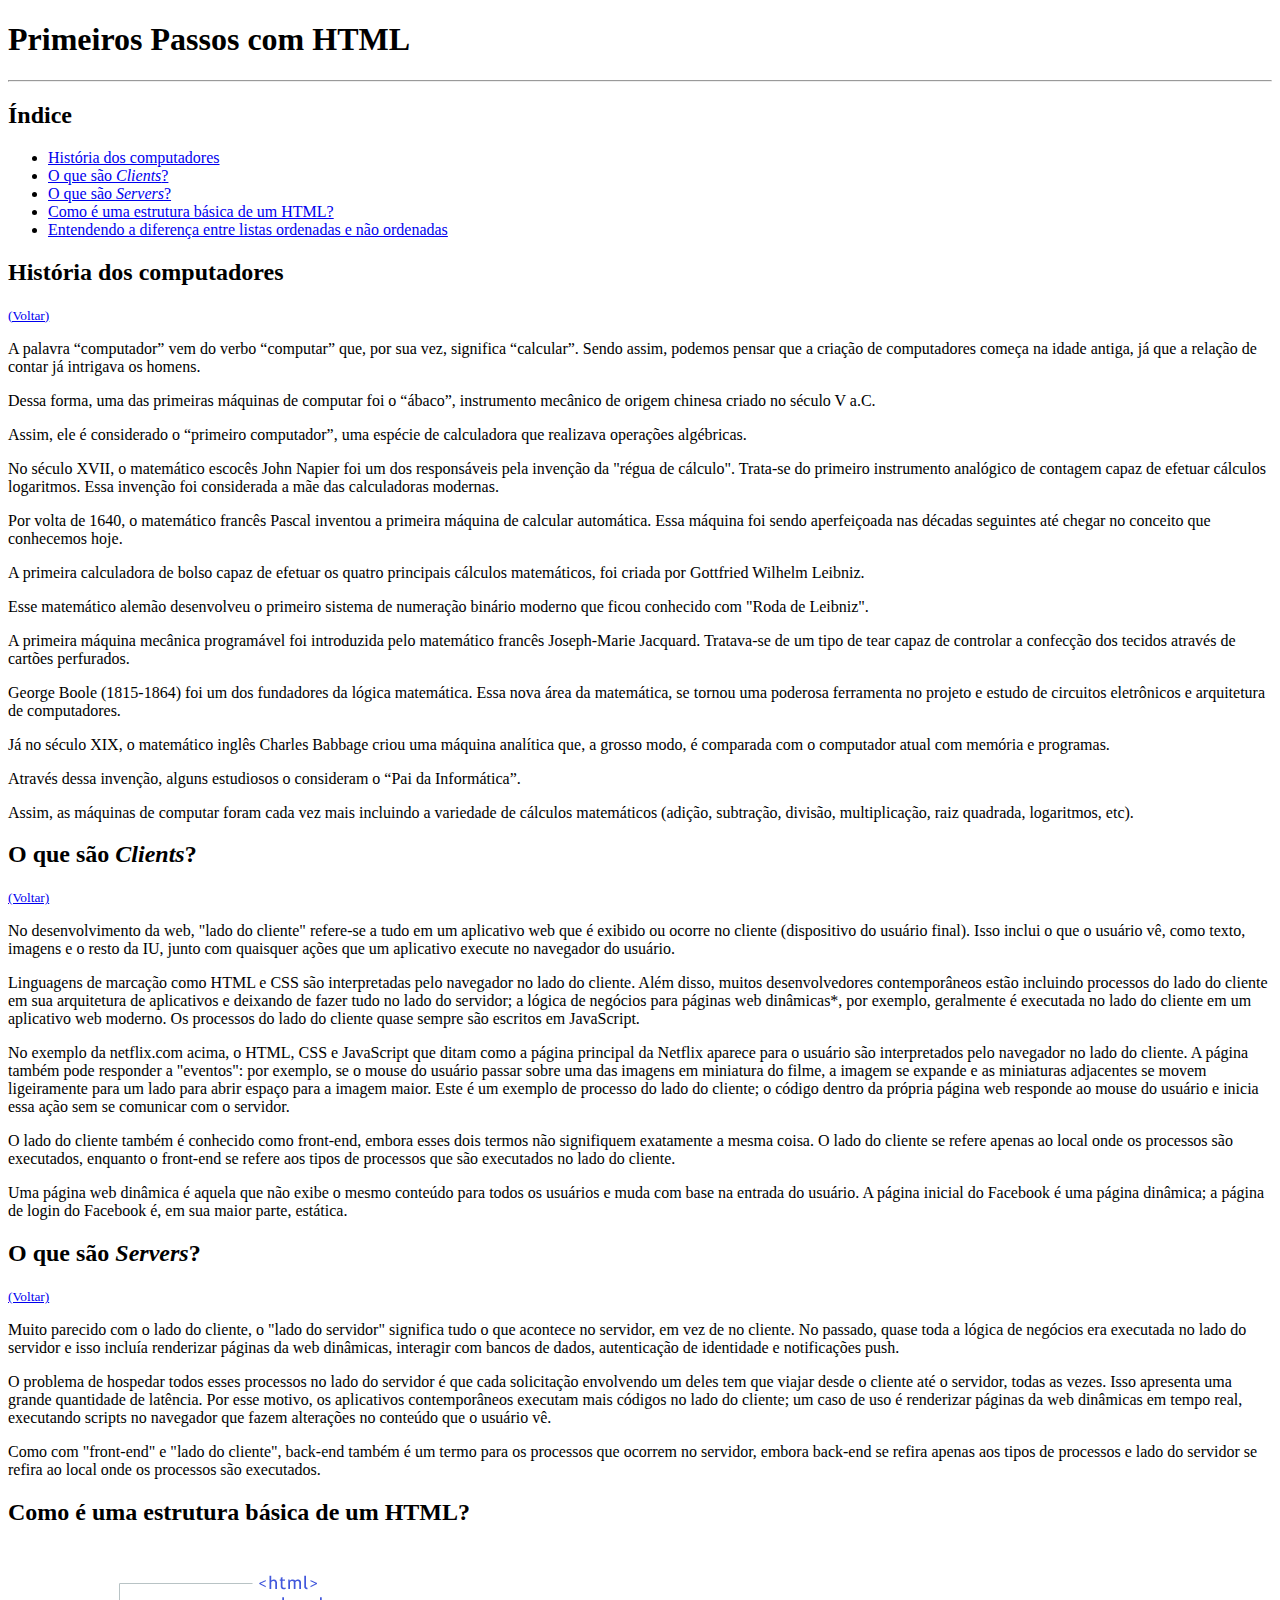
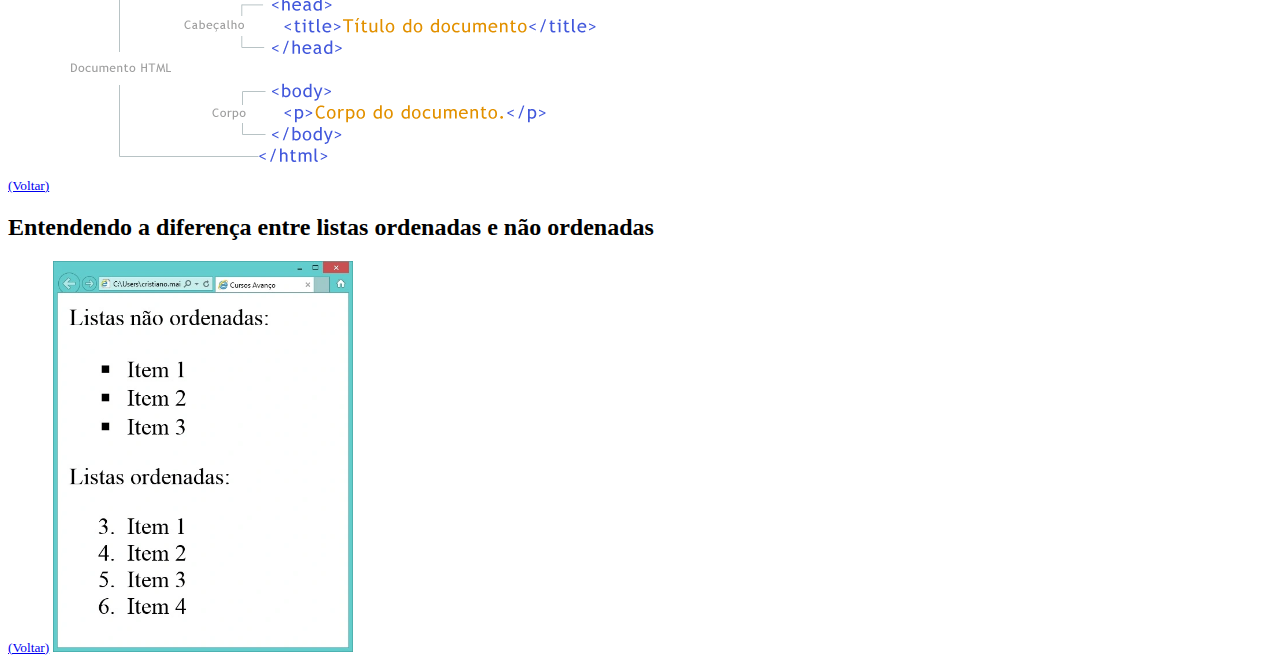
<file: Projeto.01/index.html>
<!DOCTYPE html>
<html lang="en">
<head>
    <meta charset="UTF-8">
    <meta http-equiv="X-UA-Compatible" content="IE=edge">
    <meta name="viewport" content="width=device-width, initial-scale=1.0">
    <title>Módulo I</title>
</head>
<body>
    <h1 id="inicio">Primeiros Passos com HTML</h1>
    <hr />

    <h2>Índice</h2>
    
    <ul>
        <li><a href="#historia">História dos computadores</a></li>
        <li><a href="#clients">O que são <i>Clients</i>?</a></li>
        <li><a href="#servers">O que são <i>Servers</i>?</a></li>
        <li><a href="#html">Como é uma estrutura básica de um HTML?</a></li>
        <li><a href="#listas">Entendendo a diferença entre listas ordenadas e não ordenadas</a></li>
    </ul>

    <h2 id="historia">História dos computadores</h2>
    <small><a href="#inicio">(Voltar)</a></small>

    <p>A palavra “computador” vem do verbo “computar” que, por sua vez, significa “calcular”. Sendo assim, podemos pensar que a criação de computadores começa na idade antiga, já que a relação de contar já intrigava os homens.</p>

    <p>Dessa forma, uma das primeiras máquinas de computar foi o “ábaco”, instrumento mecânico de origem chinesa criado no século V a.C.</p>

    <p>Assim, ele é considerado o “primeiro computador”, uma espécie de calculadora que realizava operações algébricas.</p>

    <p>No século XVII, o matemático escocês John Napier foi um dos responsáveis pela invenção da "régua de cálculo". Trata-se do primeiro instrumento analógico de contagem capaz de efetuar cálculos logaritmos. Essa invenção foi considerada a mãe das calculadoras modernas.</p>

    <p>Por volta de 1640, o matemático francês Pascal inventou a primeira máquina de calcular automática. Essa máquina foi sendo aperfeiçoada nas décadas seguintes até chegar no conceito que conhecemos hoje.</p>

    <p>A primeira calculadora de bolso capaz de efetuar os quatro principais cálculos matemáticos, foi criada por Gottfried Wilhelm Leibniz.</p>

    <p>Esse matemático alemão desenvolveu o primeiro sistema de numeração binário moderno que ficou conhecido com "Roda de Leibniz".</p>

    <p>A primeira máquina mecânica programável foi introduzida pelo matemático francês Joseph-Marie Jacquard. Tratava-se de um tipo de tear capaz de controlar a confecção dos tecidos através de cartões perfurados.</p>

    <p>George Boole (1815-1864) foi um dos fundadores da lógica matemática. Essa nova área da matemática, se tornou uma poderosa ferramenta no projeto e estudo de circuitos eletrônicos e arquitetura de computadores.</p>

    <p>Já no século XIX, o matemático inglês Charles Babbage criou uma máquina analítica que, a grosso modo, é comparada com o computador atual com memória e programas.</p>

    <p>Através dessa invenção, alguns estudiosos o consideram o “Pai da Informática”.</p>

    <p>Assim, as máquinas de computar foram cada vez mais incluindo a variedade de cálculos matemáticos (adição, subtração, divisão, multiplicação, raiz quadrada, logaritmos, etc).</p>

    

    <h2 id="clients">O que são <i>Clients</i>?</h2>
    <small><a href="#inicio">(Voltar)</a></small>

    <p>No desenvolvimento da web, "lado do cliente" refere-se a tudo em um aplicativo web que é exibido ou ocorre no cliente (dispositivo do usuário final). Isso inclui o que o usuário vê, como texto, imagens e o resto da IU, junto com quaisquer ações que um aplicativo execute no navegador do usuário.</p>

    <p>Linguagens de marcação como HTML e CSS são interpretadas pelo navegador no lado do cliente. Além disso, muitos desenvolvedores contemporâneos estão incluindo processos do lado do cliente em sua arquitetura de aplicativos e deixando de fazer tudo no lado do servidor; a lógica de negócios para páginas web dinâmicas*, por exemplo, geralmente é executada no lado do cliente em um aplicativo web moderno. Os processos do lado do cliente quase sempre são escritos em JavaScript.</p>

    <p>No exemplo da netflix.com acima, o HTML, CSS e JavaScript que ditam como a página principal da Netflix aparece para o usuário são interpretados pelo navegador no lado do cliente. A página também pode responder a "eventos": por exemplo, se o mouse do usuário passar sobre uma das imagens em miniatura do filme, a imagem se expande e as miniaturas adjacentes se movem ligeiramente para um lado para abrir espaço para a imagem maior. Este é um exemplo de processo do lado do cliente; o código dentro da própria página web responde ao mouse do usuário e inicia essa ação sem se comunicar com o servidor.</p>

    <p>O lado do cliente também é conhecido como front-end, embora esses dois termos não signifiquem exatamente a mesma coisa. O lado do cliente se refere apenas ao local onde os processos são executados, enquanto o front-end se refere aos tipos de processos que são executados no lado do cliente.</p>

    <p>Uma página web dinâmica é aquela que não exibe o mesmo conteúdo para todos os usuários e muda com base na entrada do usuário. A página inicial do Facebook é uma página dinâmica; a página de login do Facebook é, em sua maior parte, estática.</p>
    

    <h2 id="servers">O que são <i>Servers</i>?</h2>
    <small><a href="#inicio">(Voltar)</a></small>

    <p>Muito parecido com o lado do cliente, o "lado do servidor" significa tudo o que acontece no servidor, em vez de no cliente. No passado, quase toda a lógica de negócios era executada no lado do servidor e isso incluía renderizar páginas da web dinâmicas, interagir com bancos de dados, autenticação de identidade e notificações push.</p>

    <p>O problema de hospedar todos esses processos no lado do servidor é que cada solicitação envolvendo um deles tem que viajar desde o cliente até o servidor, todas as vezes. Isso apresenta uma grande quantidade de latência. Por esse motivo, os aplicativos contemporâneos executam mais códigos no lado do cliente; um caso de uso é renderizar páginas da web dinâmicas em tempo real, executando scripts no navegador que fazem alterações no conteúdo que o usuário vê.</p>

    <p>Como com "front-end" e "lado do cliente", back-end também é um termo para os processos que ocorrem no servidor, embora back-end se refira apenas aos tipos de processos e lado do servidor se refira ao local onde os processos são executados.</p>
    

    <h2 id="html">Como é uma estrutura básica de um HTML?</h2>
    <small><a href="#inicio">(Voltar)</a></small>

    <img src="imagens/html.basico.png" alt="Estrutura básica de HTML">

    <h2 id="listas">Entendendo a diferença entre listas ordenadas e não ordenadas</h2>
    <small><a href="#inicio">(Voltar)</a></small>

    <img src="imagens/listas.webp" alt="listas em HTML" width="300">

</body>
</html>
</file>
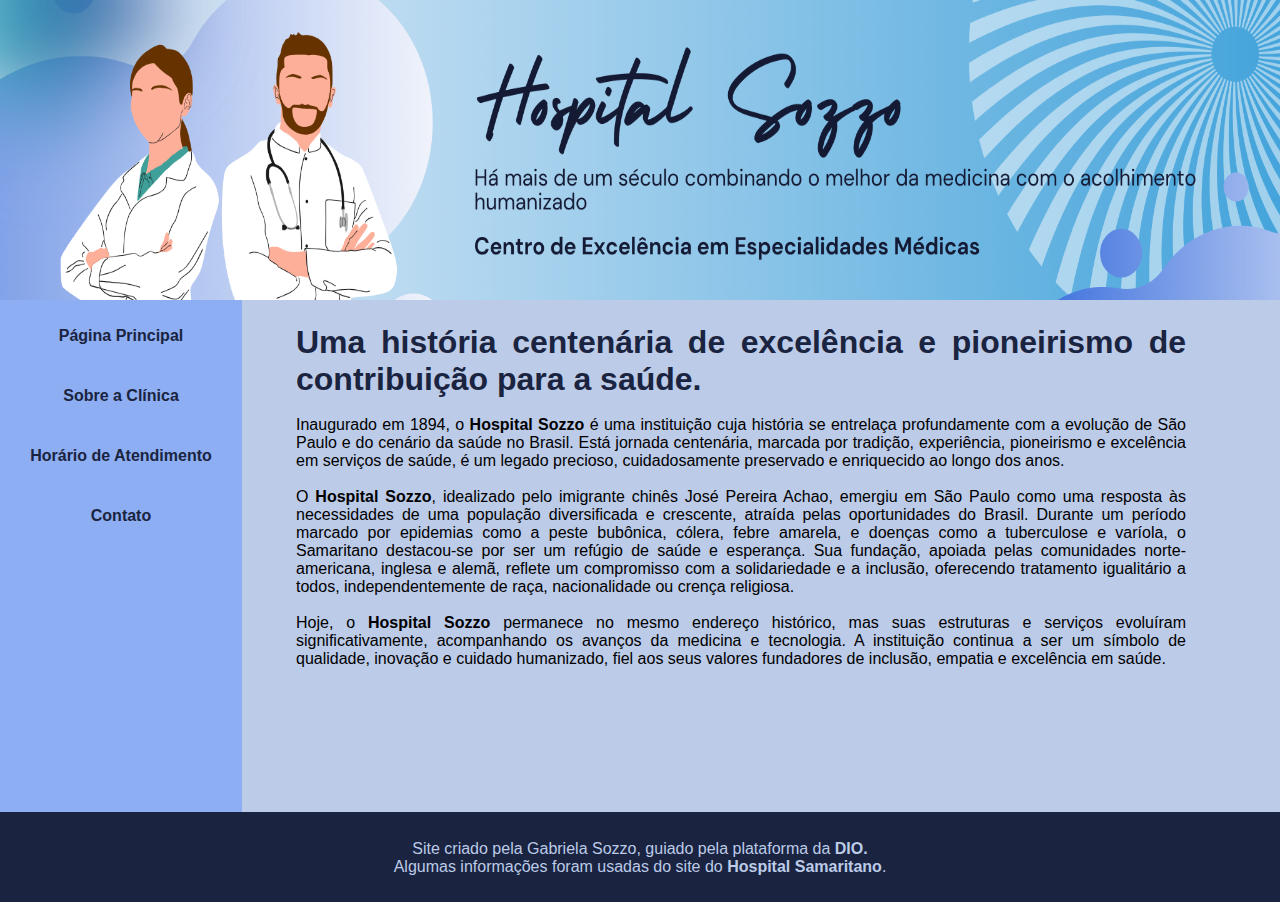
<file: Projeto.02/index.html>
<!DOCTYPE html>
<html lang="en">
<head>
    <meta charset="UTF-8">
    <meta name="viewport" content="width=device-width, initial-scale=1.0">
    <title>Hospital Sozzo</title>
    <link rel="stylesheet" href="style.css">
    <link rel="shortcut icon" href="imagens/cruz-vermelha.png" type="image/x-icon">
</head>
<body>
    <div class="cabecalho">
        <img src="imagens/imagem.03.png" alt="Imagem de um Hospital">
    </div>

    <div class="menu">
        <nav>
            <ul>
                <li><a href="index.html">Página Principal</a></li>
                <li><a href="sobre.html">Sobre a Clínica</a></li>
                <li><a href="horarios.html">Horário de Atendimento</a></li>
                <li><a href="contato.html">Contato</a></li>
            </ul>
        </nav>
    </div>

    <div class="conteudo">
        <div class="main">
            <main>
                <br>
                <h1>Uma história centenária de excelência e pioneirismo de contribuição para a saúde.</h1>
                <br>
                <p>Inaugurado em 1894, o <strong>Hospital Sozzo</strong> é uma instituição cuja história se entrelaça profundamente com a evolução de São Paulo e do cenário da saúde no Brasil.
                Está jornada centenária, marcada por tradição, experiência, pioneirismo e excelência em serviços de saúde, é um legado precioso, cuidadosamente preservado e enriquecido ao longo dos anos.</p>
                <br>
                <p>O <strong>Hospital Sozzo</strong>, idealizado pelo imigrante chinês José Pereira Achao, emergiu em São Paulo como uma resposta às necessidades de uma população diversificada e crescente, atraída pelas oportunidades do Brasil. Durante um período marcado por epidemias como a peste bubônica, cólera, febre amarela, e doenças como a tuberculose e varíola, o Samaritano destacou-se por ser um refúgio de saúde e esperança. Sua fundação, apoiada pelas comunidades norte-americana, inglesa e alemã, reflete um compromisso com a solidariedade e a inclusão, oferecendo tratamento igualitário a todos, independentemente de raça, nacionalidade ou crença religiosa.</p>
                <br>
                <p>Hoje, o <strong>Hospital Sozzo</strong> permanece no mesmo endereço histórico, mas suas estruturas e serviços evoluíram significativamente, acompanhando os avanços da medicina e tecnologia. A instituição continua a ser um símbolo de qualidade, inovação e cuidado humanizado, fiel aos seus valores fundadores de inclusão, empatia e excelência em saúde.</p>
            </main>
        </div>
    </div>

    <div class="rodape">
        <footer>
            <p>Site criado pela Gabriela Sozzo, guiado pela plataforma da <a href="https://www.dio.me" target="_blank">DIO.</a></p> 
            <p>Algumas informações foram usadas do site do <a href="https://higienopolis.hospitalsamaritano.com.br/institucional/historia" target="_blank">Hospital Samaritano</a>.</p>
        </footer>
    </div>

</body>
</html>
</file>
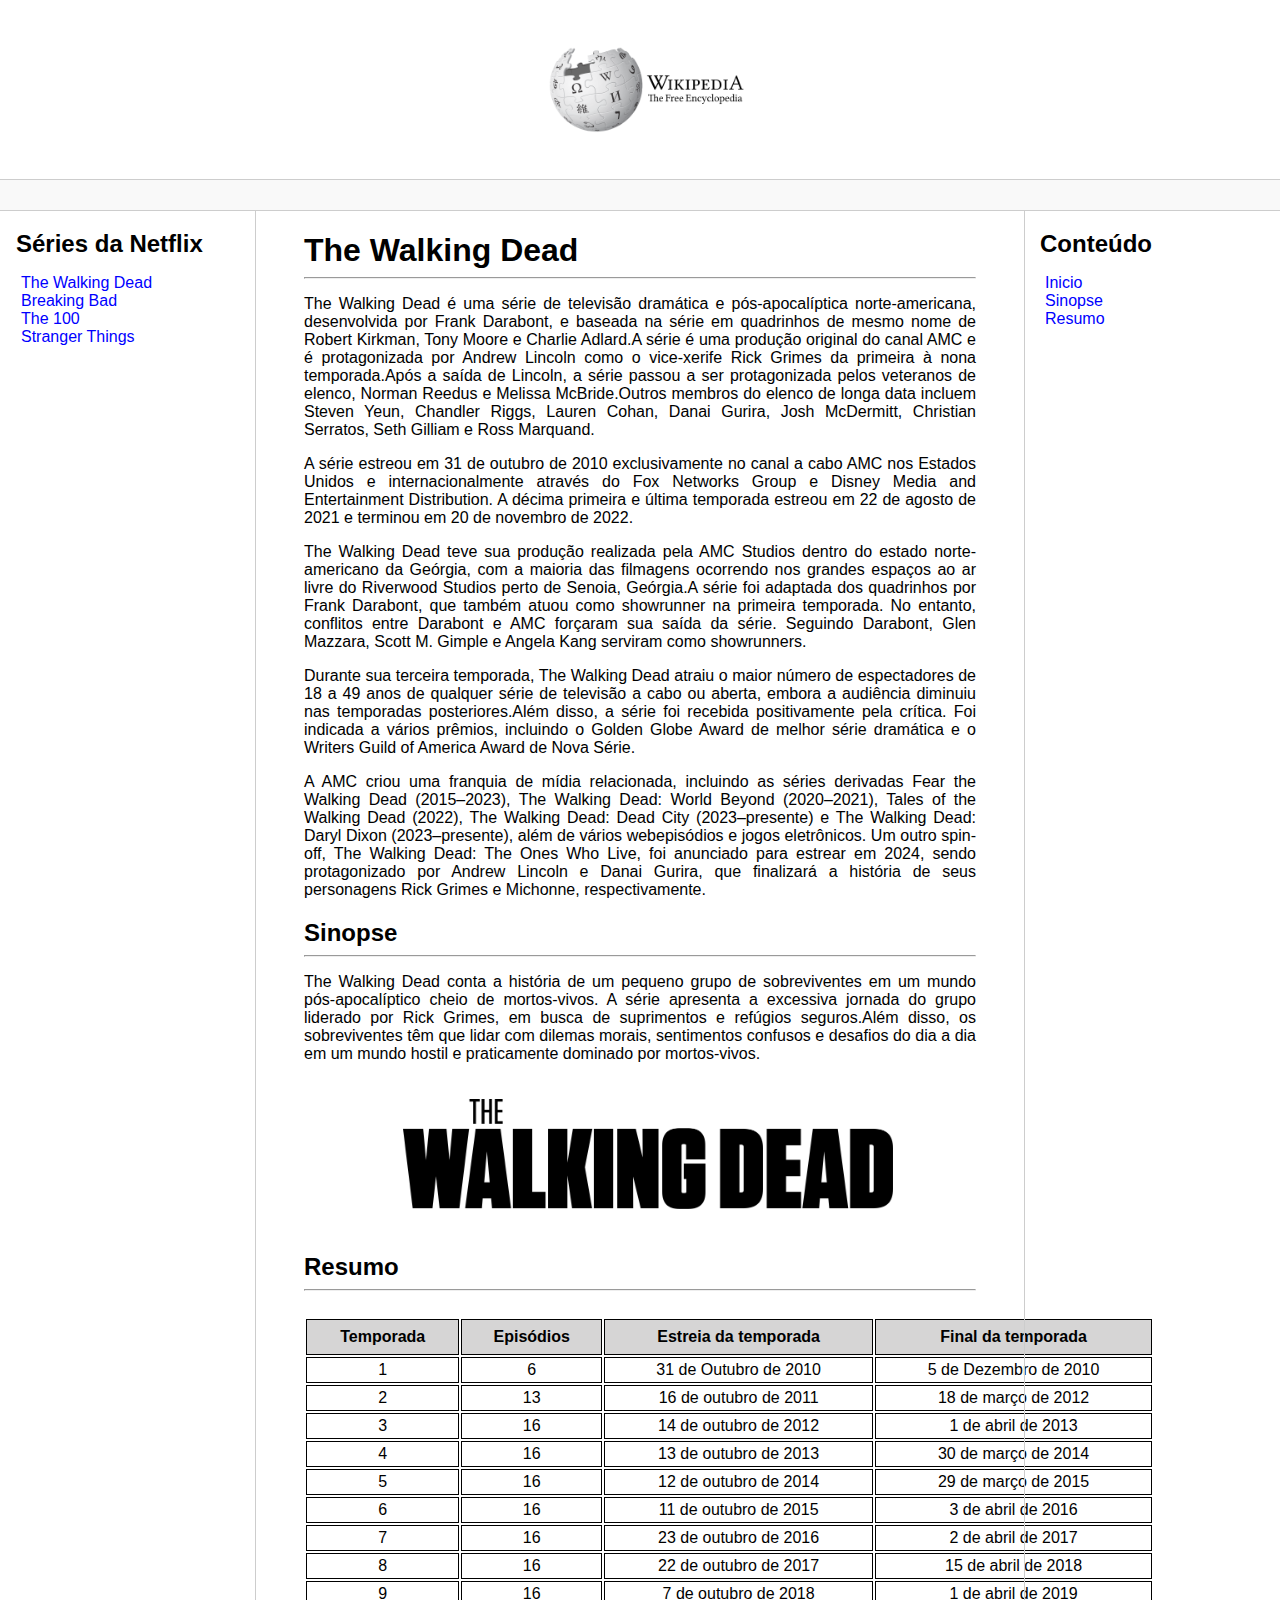
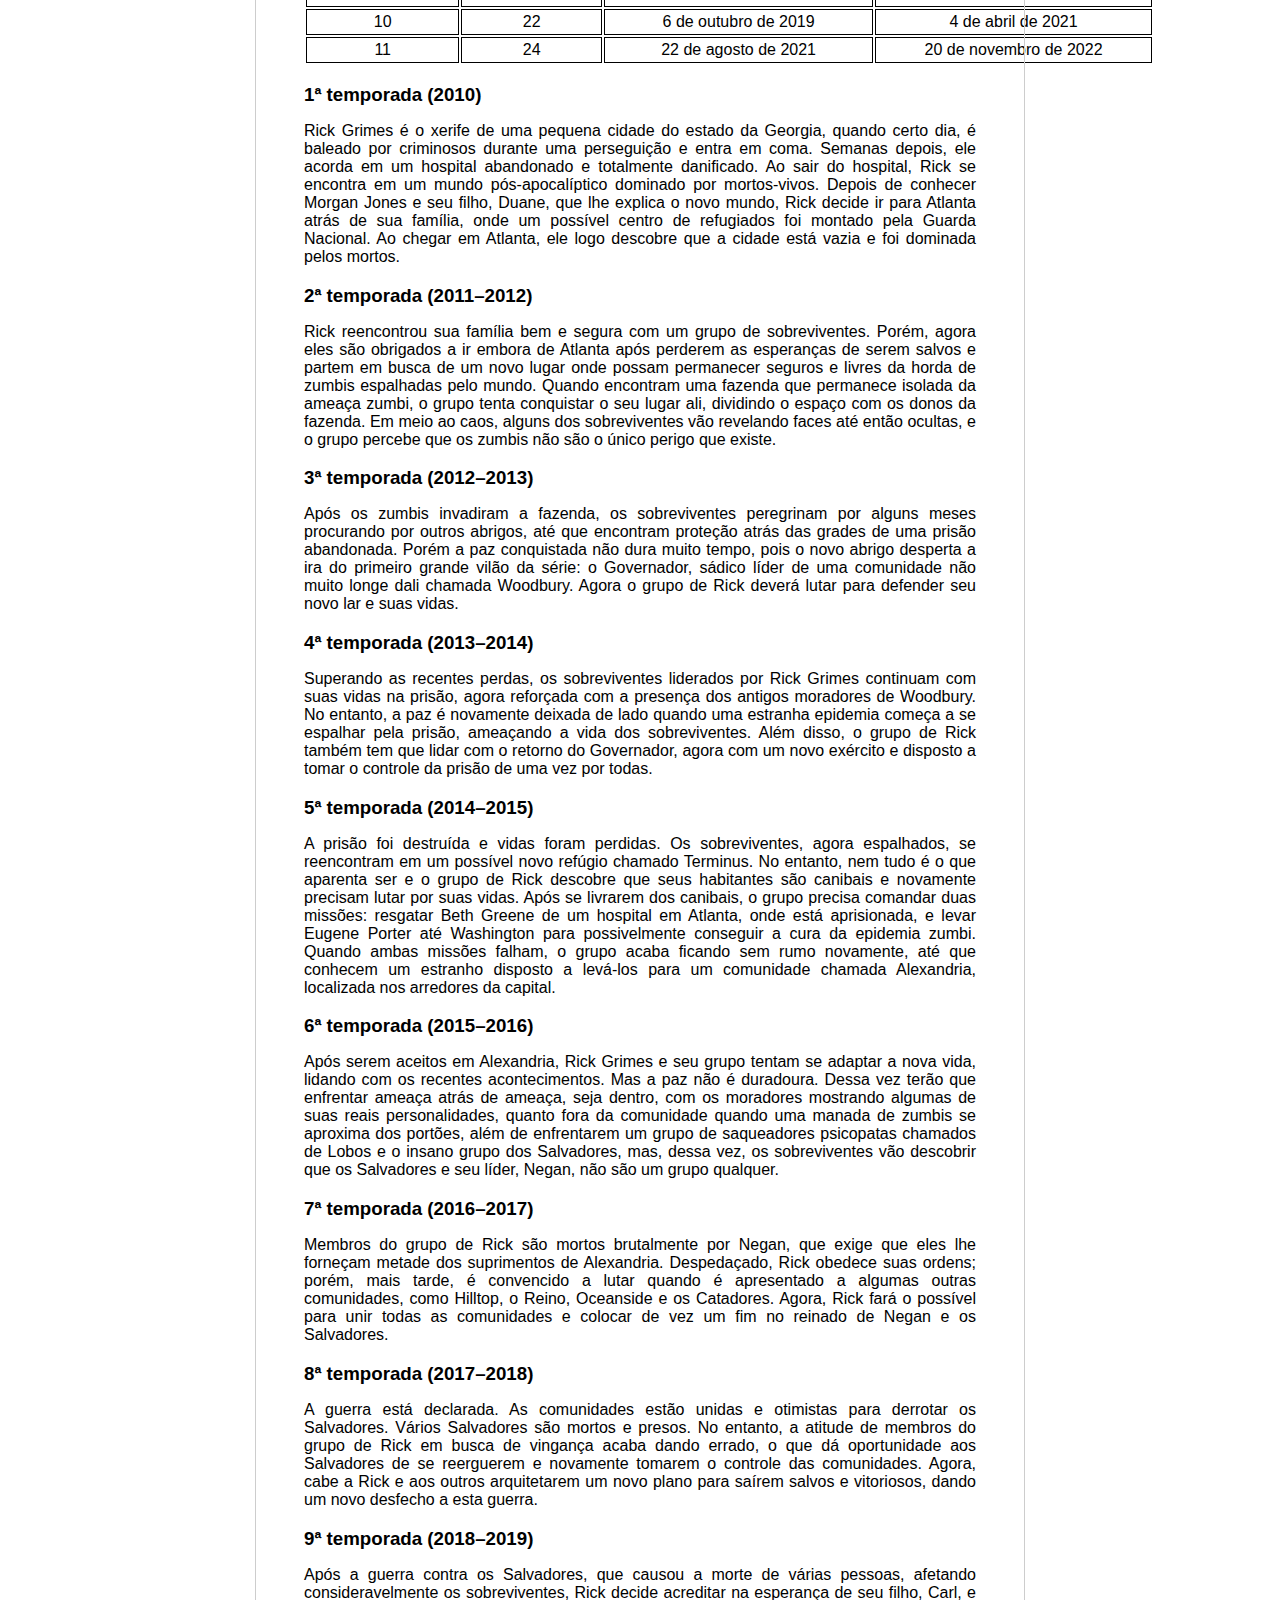
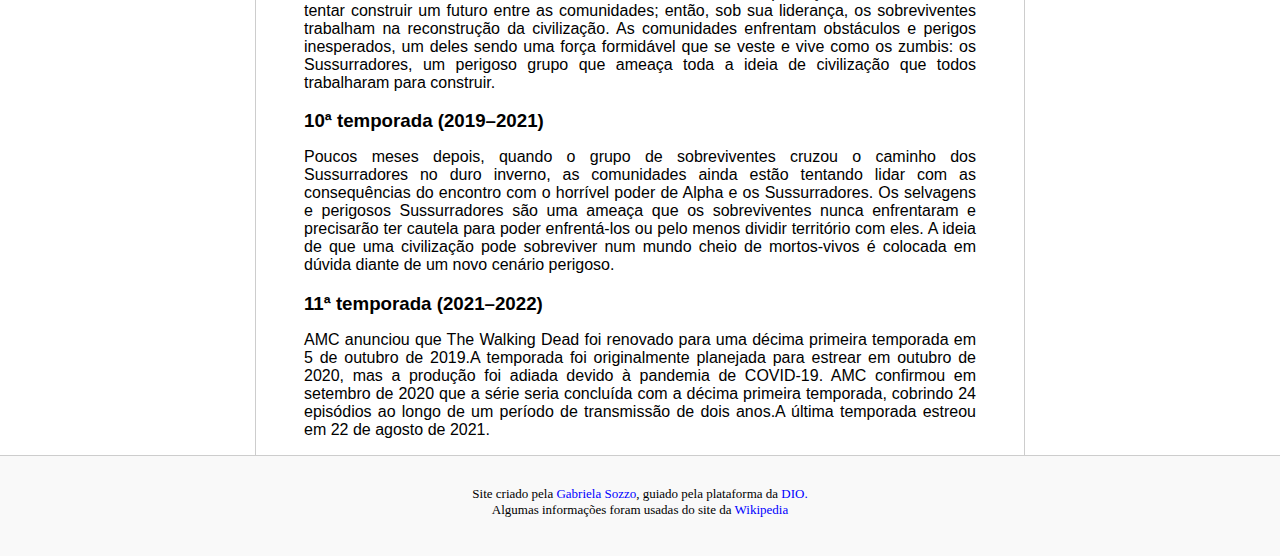
<file: Projeto.03/index.html>
<!DOCTYPE html>
<html lang="pt-br">
<head>
    <meta charset="UTF-8">
    <meta name="viewport" content="width=device-width, initial-scale=1.0">
    <link rel="stylesheet" href="style.css">
    <link rel="shortcut icon" href="imagens/favicon.2.png" type="image/x-icon">
    <title>Wikipedia</title>
</head>
<body>
    <header>
        <figure>
            <img src="imagens/logo.2.png" alt="Logo da página" width="200px">
        </figure>
    </header>

    <div class="bar"></div>

    <div class="content">
        <div class="sidebar">
            <h2>Séries da Netflix</h2>
            <ul>
                <li><a href="index.html">The Walking Dead</a></li>
                <li><a href="Breaking.html">Breaking Bad</a></li>
                <li><a href="The100.html">The 100</a></li>
                <li><a href="Stranger.html">Stranger Things</a></li>
            </ul>
        </div>

        <main>
            
            <h1 id="Inicio">The Walking Dead</h1>
            <hr>

            <p>The Walking Dead é uma série de televisão dramática e pós-apocalíptica norte-americana, desenvolvida por Frank Darabont, e baseada na série em quadrinhos de mesmo nome de Robert Kirkman, Tony Moore e Charlie Adlard.A série é uma produção original do canal AMC e é protagonizada por Andrew Lincoln como o vice-xerife Rick Grimes da primeira à nona temporada.Após a saída de Lincoln, a série passou a ser protagonizada pelos veteranos de elenco, Norman Reedus e Melissa McBride.Outros membros do elenco de longa data incluem Steven Yeun, Chandler Riggs, Lauren Cohan, Danai Gurira, Josh McDermitt, Christian Serratos, Seth Gilliam e Ross Marquand.</p>

            <p>A série estreou em 31 de outubro de 2010 exclusivamente no canal a cabo AMC nos Estados Unidos e internacionalmente através do Fox Networks Group e Disney Media and Entertainment Distribution. A décima primeira e última temporada estreou em 22 de agosto de 2021 e terminou em 20 de novembro de 2022.</p>
                
            <p>The Walking Dead teve sua produção realizada pela AMC Studios dentro do estado norte-americano da Geórgia, com a maioria das filmagens ocorrendo nos grandes espaços ao ar livre do Riverwood Studios perto de Senoia, Geórgia.A série foi adaptada dos quadrinhos por Frank Darabont, que também atuou como showrunner na primeira temporada. No entanto, conflitos entre Darabont e AMC forçaram sua saída da série. Seguindo Darabont, Glen Mazzara, Scott M. Gimple e Angela Kang serviram como showrunners.</p>
                
            <p>Durante sua terceira temporada, The Walking Dead atraiu o maior número de espectadores de 18 a 49 anos de qualquer série de televisão a cabo ou aberta, embora a audiência diminuiu nas temporadas posteriores.Além disso, a série foi recebida positivamente pela crítica. Foi indicada a vários prêmios, incluindo o Golden Globe Award de melhor série dramática e o Writers Guild of America Award de Nova Série.</p>
                
            <p>A AMC criou uma franquia de mídia relacionada, incluindo as séries derivadas Fear the Walking Dead (2015–2023), The Walking Dead: World Beyond (2020–2021), Tales of the Walking Dead (2022), The Walking Dead: Dead City (2023–presente) e The Walking Dead: Daryl Dixon (2023–presente), além de vários webepisódios e jogos eletrônicos. Um outro spin-off, The Walking Dead: The Ones Who Live, foi anunciado para estrear em 2024, sendo protagonizado por Andrew Lincoln e Danai Gurira, que finalizará a história de seus personagens Rick Grimes e Michonne, respectivamente.</p>

            <h2 id="Sinopse">Sinopse</h2>
            <hr>

            <p>The Walking Dead conta a história de um pequeno grupo de sobreviventes em um mundo pós-apocalíptico cheio de mortos-vivos. A série apresenta a excessiva jornada do grupo liderado por Rick Grimes, em busca de suprimentos e refúgios seguros.Além disso, os sobreviventes têm que lidar com dilemas morais, sentimentos confusos e desafios do dia a dia em um mundo hostil e praticamente dominado por mortos-vivos.</p>

            <figure>
                <img src="imagens/The_Walking_Dead_2010_logo.svg.png" alt="Imagem da serie The Walking Dead" width="500px">
            </figure>

            <h2 id="Resumo">Resumo</h2>
            <hr>
            <br>

            <table>
                <thead>
                    <tr>
                        <th>Temporada</th>
                        <th>Episódios</th>
                        <th>Estreia da temporada</th>
                        <th>Final da temporada</th>
                    </tr>
                </thead>
                <tbody>
                    <tr>
                        <th>1</th>
                        <th>6</th>
                        <th>31 de Outubro de 2010</th>
                        <th>5 de Dezembro de 2010</th>
                    </tr>
                    <tr>
                        <th>2</th>
                        <th>13</th>
                        <th>16 de outubro de 2011</th>
                        <th>18 de março de 2012</th>
                    </tr>
                    <tr>
                        <th>3</th>
                        <th>16</th>
                        <th>14 de outubro de 2012</th>
                        <th>1 de abril de 2013</th>
                    </tr>
                    <tr>
                        <th>4</th>
                        <th>16</th>
                        <th>13 de outubro de 2013</th>
                        <th>30 de março de 2014</th>
                    </tr>
                    <tr>
                        <th>5</th>
                        <th>16</th>
                        <th>12 de outubro de 2014</th>
                        <th>29 de março de 2015</th>
                    </tr>
                    <tr>
                        <th>6</th>
                        <th>16</th>
                        <th>11 de outubro de 2015</th>
                        <th>3 de abril de 2016</th>
                    </tr>
                    <tr>
                        <th>7</th>
                        <th>16</th>
                        <th>23 de outubro de 2016</th>
                        <th>2 de abril de 2017</th>
                    </tr>
                    <tr>
                        <th>8</th>
                        <th>16</th>
                        <th>22 de outubro de 2017</th>
                        <th>15 de abril de 2018</th>
                    </tr>
                    <tr>
                        <th>9</th>
                        <th>16</th>
                        <th>7 de outubro de 2018	</th>
                        <th>1 de abril de 2019</th>
                    </tr>
                    <tr>
                        <th>10</th>
                        <th>22</th>
                        <th>6 de outubro de 2019</th>
                        <th>4 de abril de 2021</th>
                    </tr>
                    <tr>
                        <th>11</th>
                        <th>24</th>
                        <th>22 de agosto de 2021	</th>
                        <th>20 de novembro de 2022</th>
                    </tr>
                </tbody>
            </table>

            <h3>1ª temporada (2010)</h3>
            <p>Rick Grimes é o xerife de uma pequena cidade do estado da Georgia, quando certo dia, é baleado por criminosos durante uma perseguição e entra em coma. Semanas depois, ele acorda em um hospital abandonado e totalmente danificado. Ao sair do hospital, Rick se encontra em um mundo pós-apocalíptico dominado por mortos-vivos. Depois de conhecer Morgan Jones e seu filho, Duane, que lhe explica o novo mundo, Rick decide ir para Atlanta atrás de sua família, onde um possível centro de refugiados foi montado pela Guarda Nacional. Ao chegar em Atlanta, ele logo descobre que a cidade está vazia e foi dominada pelos mortos.</p>

            <h3>2ª temporada (2011–2012)</h3>
            <p>Rick reencontrou sua família bem e segura com um grupo de sobreviventes. Porém, agora eles são obrigados a ir embora de Atlanta após perderem as esperanças de serem salvos e partem em busca de um novo lugar onde possam permanecer seguros e livres da horda de zumbis espalhadas pelo mundo. Quando encontram uma fazenda que permanece isolada da ameaça zumbi, o grupo tenta conquistar o seu lugar ali, dividindo o espaço com os donos da fazenda. Em meio ao caos, alguns dos sobreviventes vão revelando faces até então ocultas, e o grupo percebe que os zumbis não são o único perigo que existe.</p>

            <h3>3ª temporada (2012–2013)</h3>
            <p>Após os zumbis invadiram a fazenda, os sobreviventes peregrinam por alguns meses procurando por outros abrigos, até que encontram proteção atrás das grades de uma prisão abandonada. Porém a paz conquistada não dura muito tempo, pois o novo abrigo desperta a ira do primeiro grande vilão da série: o Governador, sádico líder de uma comunidade não muito longe dali chamada Woodbury. Agora o grupo de Rick deverá lutar para defender seu novo lar e suas vidas.</p>

            <h3>4ª temporada (2013–2014)</h3>
            <p>Superando as recentes perdas, os sobreviventes liderados por Rick Grimes continuam com suas vidas na prisão, agora reforçada com a presença dos antigos moradores de Woodbury. No entanto, a paz é novamente deixada de lado quando uma estranha epidemia começa a se espalhar pela prisão, ameaçando a vida dos sobreviventes. Além disso, o grupo de Rick também tem que lidar com o retorno do Governador, agora com um novo exército e disposto a tomar o controle da prisão de uma vez por todas.</p>

            <h3>5ª temporada (2014–2015)</h3>
            <p>A prisão foi destruída e vidas foram perdidas. Os sobreviventes, agora espalhados, se reencontram em um possível novo refúgio chamado Terminus. No entanto, nem tudo é o que aparenta ser e o grupo de Rick descobre que seus habitantes são canibais e novamente precisam lutar por suas vidas. Após se livrarem dos canibais, o grupo precisa comandar duas missões: resgatar Beth Greene de um hospital em Atlanta, onde está aprisionada, e levar Eugene Porter até Washington para possivelmente conseguir a cura da epidemia zumbi. Quando ambas missões falham, o grupo acaba ficando sem rumo novamente, até que conhecem um estranho disposto a levá-los para um comunidade chamada Alexandria, localizada nos arredores da capital.</p>

            <h3>6ª temporada (2015–2016)</h3>
            <p>Após serem aceitos em Alexandria, Rick Grimes e seu grupo tentam se adaptar a nova vida, lidando com os recentes acontecimentos. Mas a paz não é duradoura. Dessa vez terão que enfrentar ameaça atrás de ameaça, seja dentro, com os moradores mostrando algumas de suas reais personalidades, quanto fora da comunidade quando uma manada de zumbis se aproxima dos portões, além de enfrentarem um grupo de saqueadores psicopatas chamados de Lobos e o insano grupo dos Salvadores, mas, dessa vez, os sobreviventes vão descobrir que os Salvadores e seu líder, Negan, não são um grupo qualquer.</p>

            <h3>7ª temporada (2016–2017)</h3>
            <p>Membros do grupo de Rick são mortos brutalmente por Negan, que exige que eles lhe forneçam metade dos suprimentos de Alexandria. Despedaçado, Rick obedece suas ordens; porém, mais tarde, é convencido a lutar quando é apresentado a algumas outras comunidades, como Hilltop, o Reino, Oceanside e os Catadores. Agora, Rick fará o possível para unir todas as comunidades e colocar de vez um fim no reinado de Negan e os Salvadores.</p>

            <h3>8ª temporada (2017–2018)</h3>
            <p>A guerra está declarada. As comunidades estão unidas e otimistas para derrotar os Salvadores. Vários Salvadores são mortos e presos. No entanto, a atitude de membros do grupo de Rick em busca de vingança acaba dando errado, o que dá oportunidade aos Salvadores de se reerguerem e novamente tomarem o controle das comunidades. Agora, cabe a Rick e aos outros arquitetarem um novo plano para saírem salvos e vitoriosos, dando um novo desfecho a esta guerra.</p>

            <h3>9ª temporada (2018–2019)</h3>
            <p>Após a guerra contra os Salvadores, que causou a morte de várias pessoas, afetando consideravelmente os sobreviventes, Rick decide acreditar na esperança de seu filho, Carl, e tentar construir um futuro entre as comunidades; então, sob sua liderança, os sobreviventes trabalham na reconstrução da civilização. As comunidades enfrentam obstáculos e perigos inesperados, um deles sendo uma força formidável que se veste e vive como os zumbis: os Sussurradores, um perigoso grupo que ameaça toda a ideia de civilização que todos trabalharam para construir.</p>

            <h3>10ª temporada (2019–2021)</h3>
            <p>Poucos meses depois, quando o grupo de sobreviventes cruzou o caminho dos Sussurradores no duro inverno, as comunidades ainda estão tentando lidar com as consequências do encontro com o horrível poder de Alpha e os Sussurradores. Os selvagens e perigosos Sussurradores são uma ameaça que os sobreviventes nunca enfrentaram e precisarão ter cautela para poder enfrentá-los ou pelo menos dividir território com eles. A ideia de que uma civilização pode sobreviver num mundo cheio de mortos-vivos é colocada em dúvida diante de um novo cenário perigoso.</p>

            <h3>11ª temporada (2021–2022)</h3>
            <p>AMC anunciou que The Walking Dead foi renovado para uma décima primeira temporada em 5 de outubro de 2019.A temporada foi originalmente planejada para estrear em outubro de 2020, mas a produção foi adiada devido à pandemia de COVID-19. AMC confirmou em setembro de 2020 que a série seria concluída com a décima primeira temporada, cobrindo 24 episódios ao longo de um período de transmissão de dois anos.A última temporada estreou em 22 de agosto de 2021.</p>

        </main>
        
        <div class="anchors">
            <h2>Conteúdo</h2>
            <ul>
                <li><a href="#Inicio">Inicio</a></li>
                <li><a href="#Sinopse">Sinopse</a></li>
                <li><a href="#Resumo">Resumo</a></li>
            </ul>
        </div>
    </div>

    <footer>
        <p>Site criado pela <a href="https://github.com/GabrielaSozzo" target="_blank">Gabriela Sozzo</a>, guiado pela plataforma da <a href="https://www.dio.me" target="_blank">DIO.</a> <br> Algumas informações foram usadas do site da <a href="https://pt.wikipedia.org/wiki/Wikipédia:Página_principal" target="_blank">Wikipedia</a></p>
    </footer>
</body>
</html>
</file>
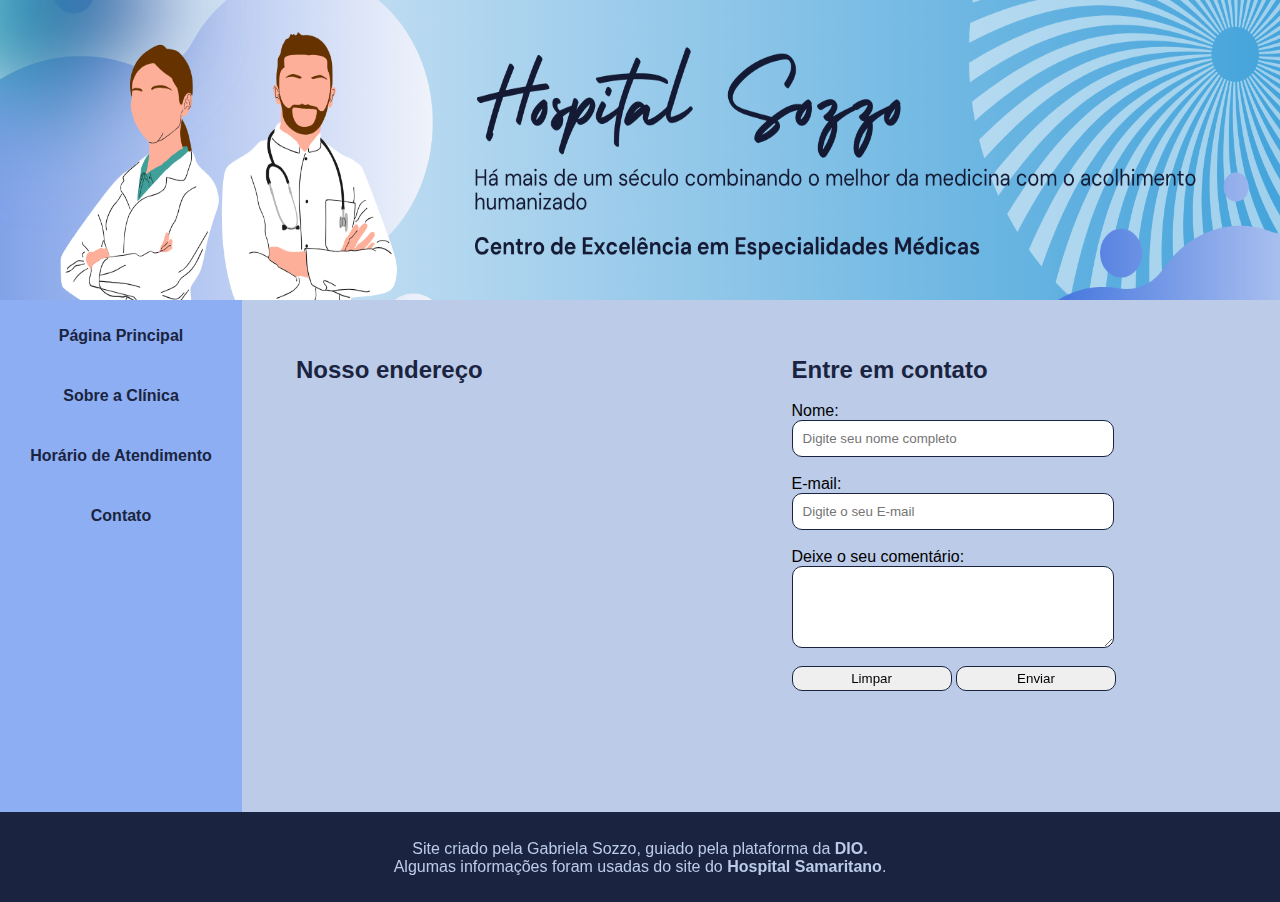
<file: Projeto.02/contato.html>
<!DOCTYPE html>
<html lang="en">
<head>
    <meta charset="UTF-8">
    <meta name="viewport" content="width=device-width, initial-scale=1.0">
    <title>Hospital Sozzo</title>
    <link rel="stylesheet" href="style.css">
    <link rel="shortcut icon" href="imagens/cruz-vermelha.png" type="image/x-icon">
</head>
<body>
    <div class="cabecalho">
        <img src="imagens/imagem.03.png" alt="Imagem de um Hospital">
    </div>

    <div class="menu">
        <nav>
            <ul>
                <li><a href="index.html">Página Principal</a></li>
                <li><a href="sobre.html">Sobre a Clínica</a></li>
                <li><a href="horarios.html">Horário de Atendimento</a></li>
                <li><a href="contato.html">Contato</a></li>
            </ul>
        </nav>
    </div>

    <div class="conteudo">
        <div class="main">
            <main>
                <div class="iframe">
                    <h2>Nosso endereço</h2>
                    <br>
                    <iframe src="https://www.google.com/maps/embed?pb=!1m18!1m12!1m3!1d14630.256263542838!2d-46.66815594889711!3d-23.54817671093884!2m3!1f0!2f0!3f0!3m2!1i1024!2i768!4f13.1!3m3!1m2!1s0x94ce583bf6fab555%3A0xf467850dd14cd5dd!2sHigien%C3%B3polis%2C%20S%C3%A3o%20Paulo%20-%20SP!5e0!3m2!1spt-BR!2sbr!4v1708527547821!5m2!1spt-BR!2sbr" width="400" height="300" style="border:0;" allowfullscreen="" loading="lazy" referrerpolicy="no-referrer-when-downgrade"></iframe>
                </div>

                <div class="formulario">
                    <h2>Entre em contato</h2>
                    <br>
                    <form action="#" method="post">
                        <label for="nome">Nome:</label>
                        <input type="text" placeholder="Digite seu nome completo" id="nome" name="nome"><br>
                        
                        <label for="email">E-mail:</label>
                        <input type="email" placeholder="Digite o seu E-mail" id="email" name="email"><br>
                        
                        <label for="comentario">Deixe o seu comentário:</label>
                        <textarea id="comentario" name="comentario" rows="4" cols="50"></textarea><br>
                        
                        <div class="botao">
                            <button type="reset">Limpar</button>
                            <button type="submit">Enviar</button>
                        </div>
                </div>
            </main>
        </div>
    </div>

    <div class="rodape">
        <footer>
            <p>Site criado pela Gabriela Sozzo, guiado pela plataforma da <a href="https://www.dio.me" target="_blank">DIO.</a></p> 
            <p>Algumas informações foram usadas do site do <a href="https://higienopolis.hospitalsamaritano.com.br/institucional/historia" target="_blank">Hospital Samaritano</a>.</p>
        </footer>
    </div>

</body>
</html>
</file>
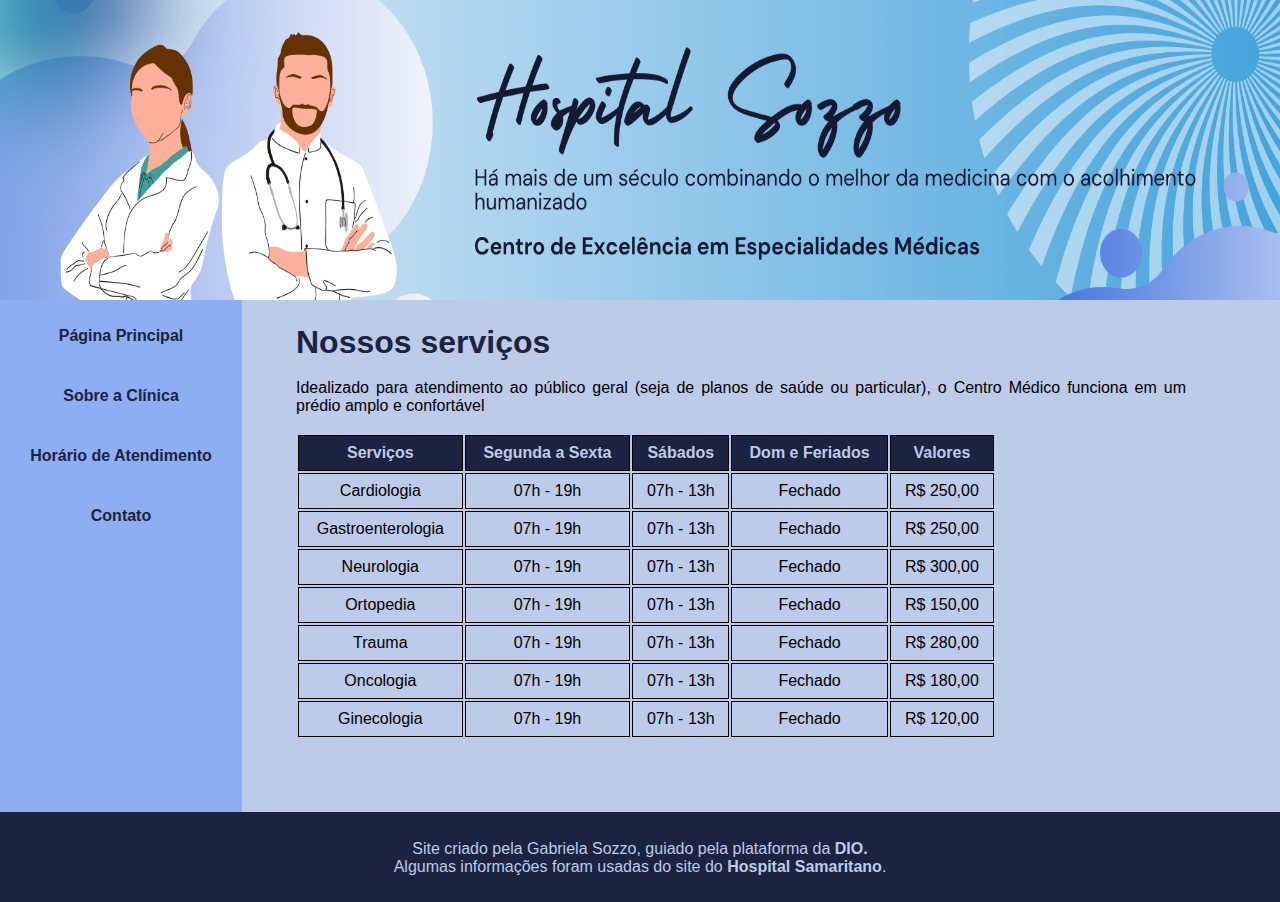
<file: Projeto.02/horarios.html>
<!DOCTYPE html>
<html lang="en">
<head>
    <meta charset="UTF-8">
    <meta name="viewport" content="width=device-width, initial-scale=1.0">
    <title>Hospital Sozzo</title>
    <link rel="stylesheet" href="style.css">
    <link rel="shortcut icon" href="imagens/cruz-vermelha.png" type="image/x-icon">
</head>
<body>
    <div class="cabecalho">
        <img src="imagens/imagem.03.png" alt="Imagem de um Hospital">
    </div>

    <div class="menu">
        <nav>
            <ul>
                <li><a href="index.html">Página Principal</a></li>
                <li><a href="sobre.html">Sobre a Clínica</a></li>
                <li><a href="horarios.html">Horário de Atendimento</a></li>
                <li><a href="contato.html">Contato</a></li>
            </ul>
        </nav>
    </div>

    <div class="conteudo">
        <div class="main">
            <main>
                <br>
                <h1>Nossos serviços</h1>
                <br>
                <p>Idealizado para atendimento ao público geral (seja de planos de saúde ou particular), o Centro Médico funciona em um prédio amplo e confortável</p>
                <br>
                <table>
                    <thead>
                        <tr>
                            <th>Serviços</th>
                            <th>Segunda a Sexta</th>
                            <th>Sábados</th>
                            <th>Dom e Feriados</th>
                            <th>Valores</th>
                        </tr>
                    </thead>
                    <tbody>
                        <tr>
                            <td>Cardiologia</td>
                            <td>07h - 19h</td>
                            <td>07h - 13h</td>
                            <td>Fechado</td>
                            <td>R$ 250,00</td>
                        </tr>

                        <tr>
                            <td>Gastroenterologia</td>
                            <td>07h - 19h</td>
                            <td>07h - 13h</td>
                            <td>Fechado</td>
                            <td>R$ 250,00</td>
                        </tr>

                        <tr>
                            <td>Neurologia</td>
                            <td>07h - 19h</td>
                            <td>07h - 13h</td>
                            <td>Fechado</td>
                            <td>R$ 300,00</td>
                        </tr>

                        <tr>
                            <td>Ortopedia</td>
                            <td>07h - 19h</td>
                            <td>07h - 13h</td>
                            <td>Fechado</td>
                            <td>R$ 150,00</td>
                        </tr>

                        <tr>
                            <td>Trauma</td>
                            <td>07h - 19h</td>
                            <td>07h - 13h</td>
                            <td>Fechado</td>
                            <td>R$ 280,00</td>
                        </tr>

                        <tr>
                            <td>Oncologia</td>
                            <td>07h - 19h</td>
                            <td>07h - 13h</td>
                            <td>Fechado</td>
                            <td>R$ 180,00</td>
                        </tr>

                        <tr>
                            <td>Ginecologia</td>
                            <td>07h - 19h</td>
                            <td>07h - 13h</td>
                            <td>Fechado</td>
                            <td>R$ 120,00</td>
                        </tr>
                    </tbody>
                </table>
            </main>
        </div>
    </div>

    <div class="rodape">
        <footer>
            <p>Site criado pela Gabriela Sozzo, guiado pela plataforma da <a href="https://www.dio.me" target="_blank">DIO.</a></p> 
            <p>Algumas informações foram usadas do site do <a href="https://higienopolis.hospitalsamaritano.com.br/institucional/historia" target="_blank">Hospital Samaritano</a>.</p>
        </footer>
    </div>

</body>
</html>
</file>
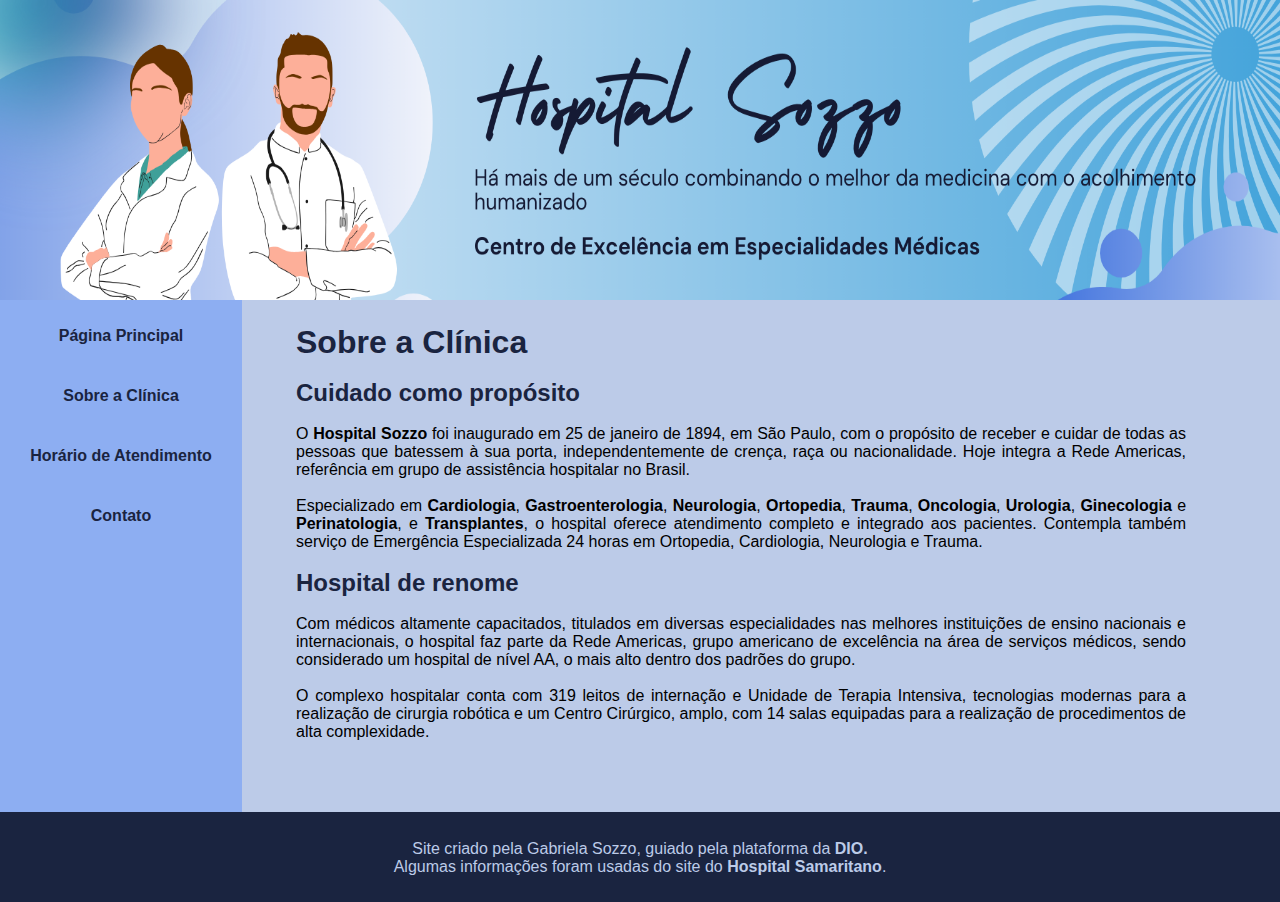
<file: Projeto.02/sobre.html>
<!DOCTYPE html>
<html lang="en">
<head>
    <meta charset="UTF-8">
    <meta name="viewport" content="width=device-width, initial-scale=1.0">
    <title>Hospital Sozzo</title>
    <link rel="stylesheet" href="style.css">
    <link rel="shortcut icon" href="imagens/cruz-vermelha.png" type="image/x-icon">
</head>
<body>
    <div class="cabecalho">
        <img src="imagens/imagem.03.png" alt="Imagem de um Hospital">
    </div>

    <div class="menu">
        <nav>
            <ul>
                <li><a href="index.html">Página Principal</a></li>
                <li><a href="sobre.html">Sobre a Clínica</a></li>
                <li><a href="horarios.html">Horário de Atendimento</a></li>
                <li><a href="contato.html">Contato</a></li>
            </ul>
        </nav>
    </div>

    <div class="conteudo">
        <div class="main">
            <main>
                <br>
                <h1>Sobre a Clínica</h1>
                <br>
                <h2>Cuidado como propósito</h2>
                <br>
                <p>O <strong>Hospital Sozzo</strong> foi inaugurado em 25 de janeiro de 1894, em São Paulo, com o propósito de receber e cuidar de todas as pessoas que batessem à sua porta, independentemente de crença, raça ou nacionalidade. Hoje integra a Rede Americas, referência em grupo de assistência hospitalar no Brasil.</p>
                <br>
                <p>Especializado em <strong>Cardiologia</strong>, <strong>Gastroenterologia</strong>, <strong>Neurologia</strong>, <strong>Ortopedia</strong>, <strong>Trauma</strong>, <strong>Oncologia</strong>, <strong>Urologia</strong>, <strong>Ginecologia</strong> e <strong>Perinatologia</strong>, e <strong>Transplantes</strong>, o hospital oferece atendimento completo e integrado aos pacientes. Contempla também serviço de Emergência Especializada 24 horas em Ortopedia, Cardiologia, Neurologia e Trauma.</p>
                <br>
                <h2>Hospital de renome</h2>
                <br>
                <p>Com médicos altamente capacitados, titulados em diversas especialidades nas melhores instituições de ensino nacionais e internacionais, o hospital faz parte da Rede Americas, grupo americano de excelência na área de serviços médicos, sendo considerado um hospital de nível AA, o mais alto dentro dos padrões do grupo.</p>
                <br>
                <p>O complexo hospitalar conta com 319 leitos de internação e Unidade de Terapia Intensiva, tecnologias modernas para a realização de cirurgia robótica e um Centro Cirúrgico, amplo, com 14 salas equipadas para a realização de procedimentos de alta complexidade.</p>
            </main>
        </div>
    </div>

    <div class="rodape">
        <footer>
            <p>Site criado pela Gabriela Sozzo, guiado pela plataforma da <a href="https://www.dio.me" target="_blank">DIO.</a></p> 
            <p>Algumas informações foram usadas do site do <a href="https://higienopolis.hospitalsamaritano.com.br/institucional/historia" target="_blank">Hospital Samaritano</a>.</p>
        </footer>
    </div>

</body>
</html>
</file>
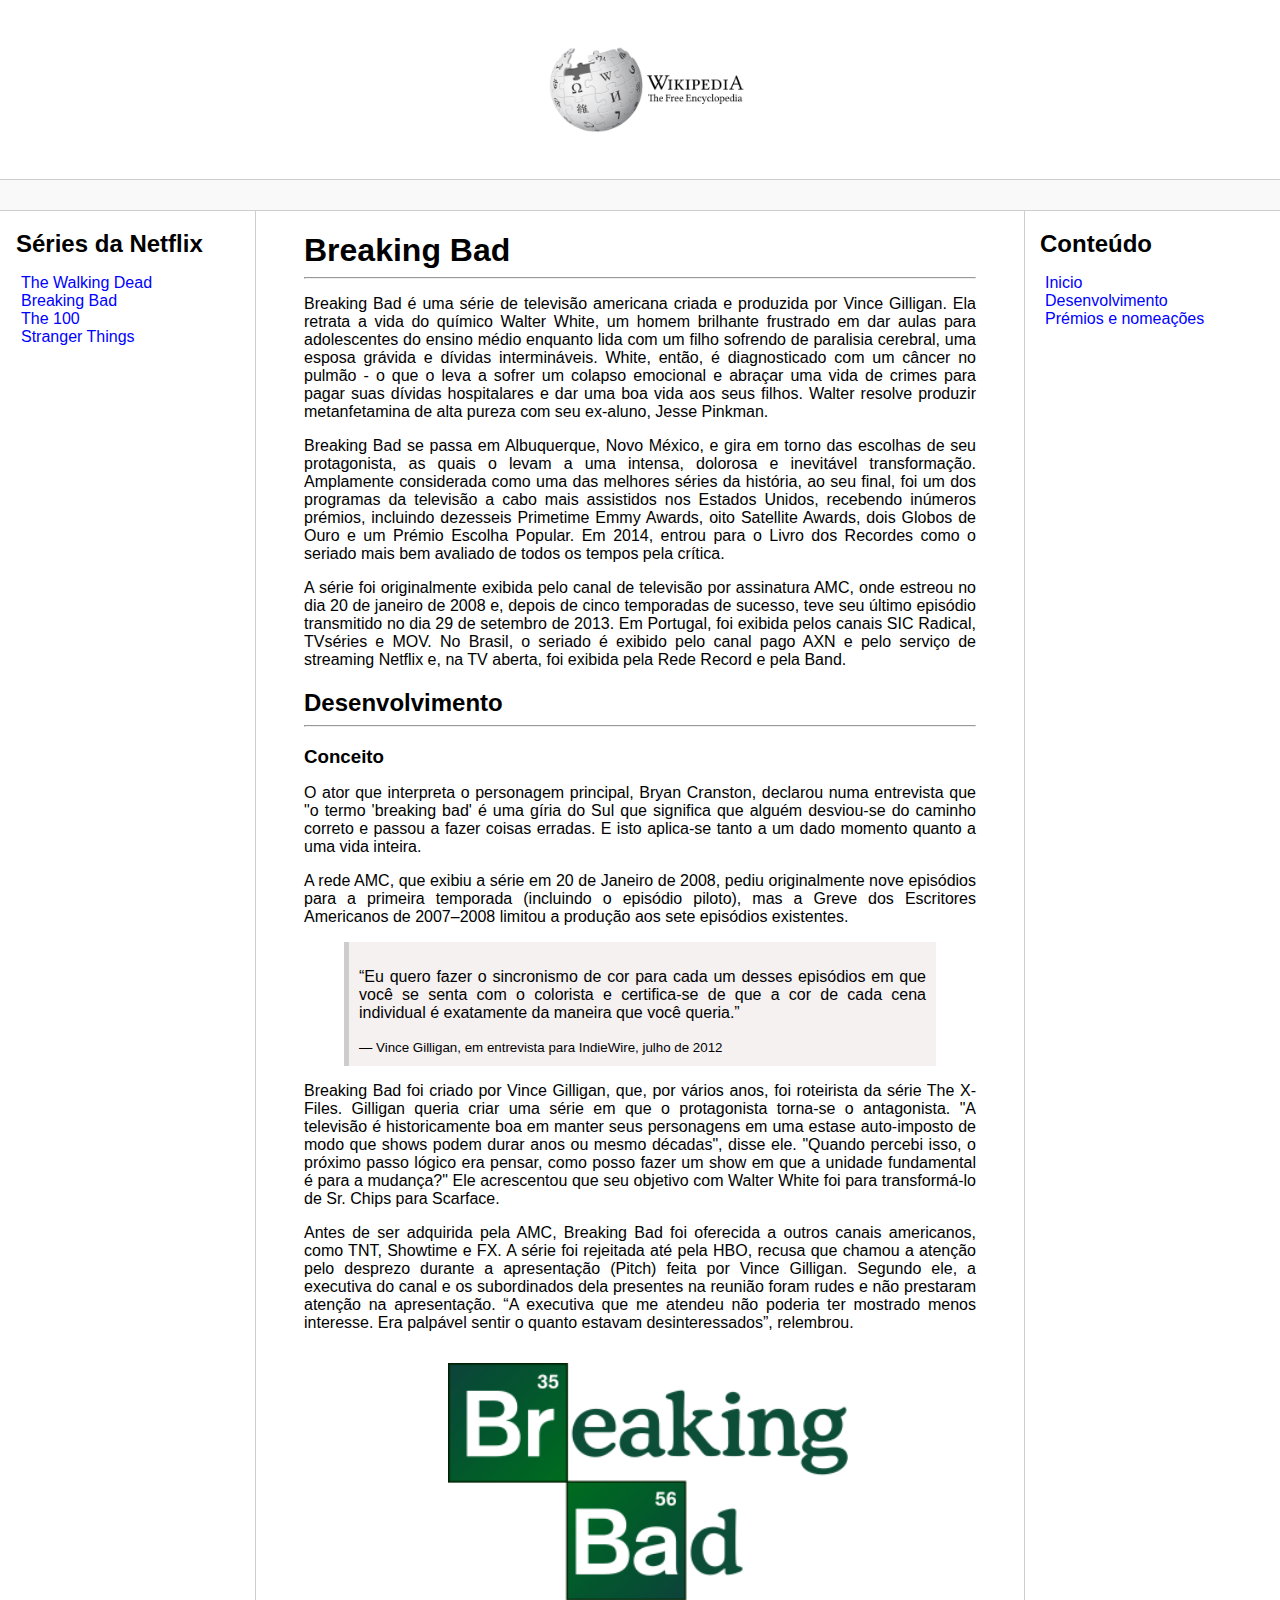
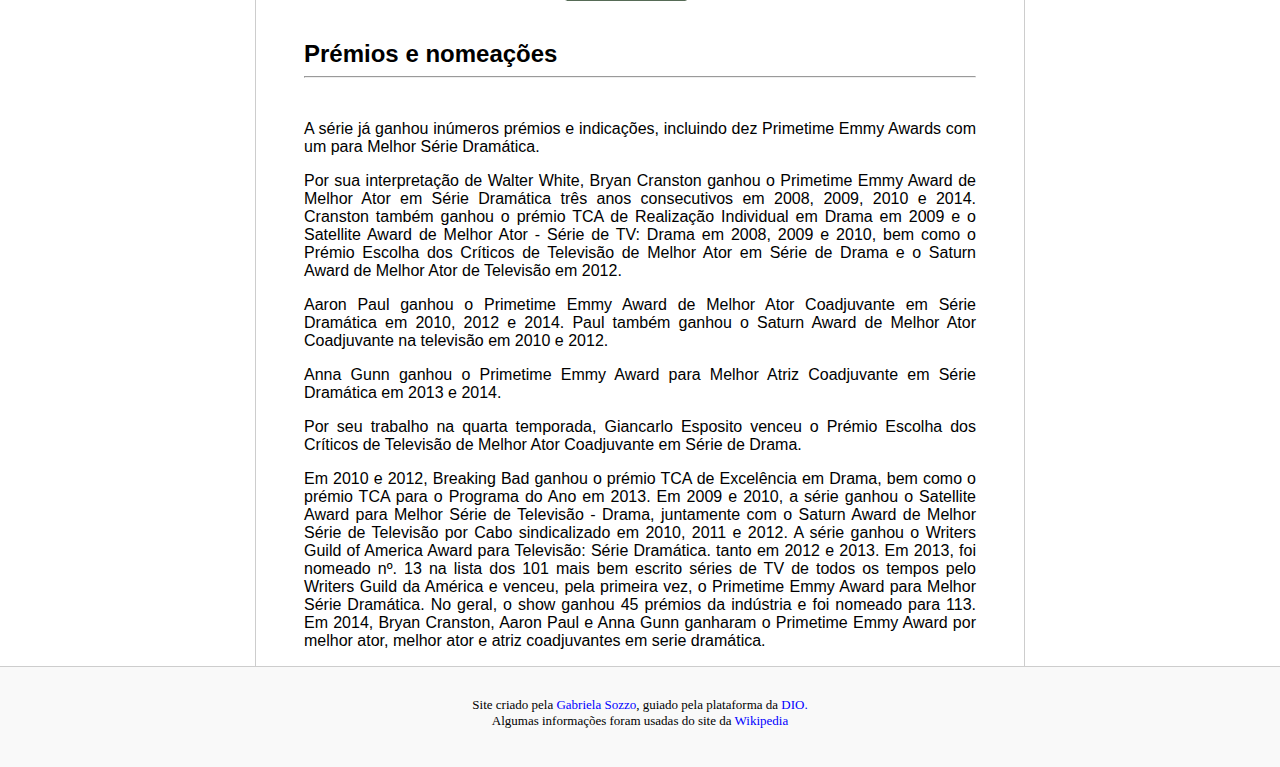
<file: Projeto.03/Breaking.html>
<!DOCTYPE html>
<html lang="pt-br">
<head>
    <meta charset="UTF-8">
    <meta name="viewport" content="width=device-width, initial-scale=1.0">
    <link rel="stylesheet" href="style.css">
    <link rel="shortcut icon" href="imagens/favicon.2.png" type="image/x-icon">
    <title>Wikipedia</title>
</head>
<body>
    <header>
        <figure>
            <img src="imagens/logo.2.png" alt="Logo da página" width="200px">
        </figure>
    </header>

    <div class="bar"></div>

    <div class="content">
        <div class="sidebar">
            <h2>Séries da Netflix</h2>
            <ul>
                <li><a href="index.html">The Walking Dead</a></li>
                <li><a href="Breaking.html">Breaking Bad</a></li>
                <li><a href="The100.html">The 100</a></li>
                <li><a href="Stranger.html">Stranger Things</a></li>
            </ul>
        </div>

        <main>
            
            <h1 id="Inicio">Breaking Bad</h1>
            <hr>

            <p>Breaking Bad é uma série de televisão americana criada e produzida por Vince Gilligan. Ela retrata a vida do químico Walter White, um homem brilhante frustrado em dar aulas para adolescentes do ensino médio enquanto lida com um filho sofrendo de paralisia cerebral, uma esposa grávida e dívidas intermináveis. White, então, é diagnosticado com um câncer no pulmão - o que o leva a sofrer um colapso emocional e abraçar uma vida de crimes para pagar suas dívidas hospitalares e dar uma boa vida aos seus filhos. Walter resolve produzir metanfetamina de alta pureza com seu ex-aluno, Jesse Pinkman.</p>

            <p>Breaking Bad se passa em Albuquerque, Novo México, e gira em torno das escolhas de seu protagonista, as quais o levam a uma intensa, dolorosa e inevitável transformação. Amplamente considerada como uma das melhores séries da história, ao seu final, foi um dos programas da televisão a cabo mais assistidos nos Estados Unidos, recebendo inúmeros prémios, incluindo dezesseis Primetime Emmy Awards, oito Satellite Awards, dois Globos de Ouro e um Prémio Escolha Popular. Em 2014, entrou para o Livro dos Recordes como o seriado mais bem avaliado de todos os tempos pela crítica.</p>

            <p>A série foi originalmente exibida pelo canal de televisão por assinatura AMC, onde estreou no dia 20 de janeiro de 2008 e, depois de cinco temporadas de sucesso, teve seu último episódio transmitido no dia 29 de setembro de 2013. Em Portugal, foi exibida pelos canais SIC Radical, TVséries e MOV. No Brasil, o seriado é exibido pelo canal pago AXN e pelo serviço de streaming Netflix e, na TV aberta, foi exibida pela Rede Record e pela Band.</p>

            <h2 id="Desenvolvimento">Desenvolvimento
            </h2>
            <hr>
            <h3>Conceito</h3>

            <p>O ator que interpreta o personagem principal, Bryan Cranston, declarou numa entrevista que "o termo 'breaking bad' é uma gíria do Sul que significa que alguém desviou-se do caminho correto e passou a fazer coisas erradas. E isto aplica-se tanto a um dado momento quanto a uma vida inteira.</p>

            <p>A rede AMC, que exibiu a série em 20 de Janeiro de 2008, pediu originalmente nove episódios para a primeira temporada (incluindo o episódio piloto), mas a Greve dos Escritores Americanos de 2007–2008 limitou a produção aos sete episódios existentes.</p>

            <blockquote>
                <p>“Eu quero fazer o sincronismo de cor para cada um desses episódios em que você se senta com o colorista e certifica-se de que a cor de cada cena individual é exatamente da maneira que você queria.”</p>
                <small>— Vince Gilligan, em entrevista para IndieWire, julho de 2012</small>
            </blockquote>

            <p>Breaking Bad foi criado por Vince Gilligan, que, por vários anos, foi roteirista da série The X-Files. Gilligan queria criar uma série em que o protagonista torna-se o antagonista. "A televisão é historicamente boa em manter seus personagens em uma estase auto-imposto de modo que shows podem durar anos ou mesmo décadas", disse ele. "Quando percebi isso, o próximo passo lógico era pensar, como posso fazer um show em que a unidade fundamental é para a mudança?" Ele acrescentou que seu objetivo com Walter White foi para transformá-lo de Sr. Chips para Scarface.</p>

            <p>Antes de ser adquirida pela AMC, Breaking Bad foi oferecida a outros canais americanos, como TNT, Showtime e FX. A série foi rejeitada até pela HBO, recusa que chamou a atenção pelo desprezo durante a apresentação (Pitch) feita por Vince Gilligan. Segundo ele, a executiva do canal e os subordinados dela presentes na reunião foram rudes e não prestaram atenção na apresentação. “A executiva que me atendeu não poderia ter mostrado menos interesse. Era palpável sentir o quanto estavam desinteressados”, relembrou.</p>

            <figure>
                <img src="imagens/Breaking_Bad_logo.svg.png" alt="Imagem da serie breaking Bad" width="400px">
            </figure>

            <h2 id="Premios">Prémios e nomeações</h2>
            <hr>
            <br>
            
            <p>A série já ganhou inúmeros prémios e indicações, incluindo dez Primetime Emmy Awards com um para Melhor Série Dramática.</p>

            <p>Por sua interpretação de Walter White, Bryan Cranston ganhou o Primetime Emmy Award de Melhor Ator em Série Dramática três anos consecutivos em 2008, 2009, 2010 e 2014. Cranston também ganhou o prémio TCA de Realização Individual em Drama em 2009 e o Satellite Award de Melhor Ator - Série de TV: Drama em 2008, 2009 e 2010, bem como o Prémio Escolha dos Críticos de Televisão de Melhor Ator em Série de Drama e o Saturn Award de Melhor Ator de Televisão em 2012.</p>
                
            <p>Aaron Paul ganhou o Primetime Emmy Award de Melhor Ator Coadjuvante em Série Dramática em 2010, 2012 e 2014. Paul também ganhou o Saturn Award de Melhor Ator Coadjuvante na televisão em 2010 e 2012.</p>
                
            <p>Anna Gunn ganhou o Primetime Emmy Award para Melhor Atriz Coadjuvante em Série Dramática em 2013 e 2014.</p>
                
            <p>Por seu trabalho na quarta temporada, Giancarlo Esposito venceu o Prémio Escolha dos Críticos de Televisão de Melhor Ator Coadjuvante em Série de Drama.</p>
                
            <p>Em 2010 e 2012, Breaking Bad ganhou o prémio TCA de Excelência em Drama, bem como o prémio TCA para o Programa do Ano em 2013. Em 2009 e 2010, a série ganhou o Satellite Award para Melhor Série de Televisão - Drama, juntamente com o Saturn Award de Melhor Série de Televisão por Cabo sindicalizado em 2010, 2011 e 2012. A série ganhou o Writers Guild of America Award para Televisão: Série Dramática. tanto em 2012 e 2013. Em 2013, foi nomeado nº. 13 na lista dos 101 mais bem escrito séries de TV de todos os tempos pelo Writers Guild da América e venceu, pela primeira vez, o Primetime Emmy Award para Melhor Série Dramática. No geral, o show ganhou 45 prémios da indústria e foi nomeado para 113. Em 2014, Bryan Cranston, Aaron Paul e Anna Gunn ganharam o Primetime Emmy Award por melhor ator, melhor ator e atriz coadjuvantes em serie dramática.</p>

        </main>
        
        <div class="anchors">
            <h2>Conteúdo</h2>
            <ul>
                <li><a href="#Inicio">Inicio</a></li>
                <li><a href="#Desenvolvimento">Desenvolvimento</a></li>
                <li><a href="#Premios">Prémios e nomeações</a></li>
            </ul>
        </div>
    </div>

    <footer>
        <p>Site criado pela <a href="https://github.com/GabrielaSozzo" target="_blank">Gabriela Sozzo</a>, guiado pela plataforma da <a href="https://www.dio.me" target="_blank">DIO.</a> <br> Algumas informações foram usadas do site da <a href="https://pt.wikipedia.org/wiki/Wikipédia:Página_principal" target="_blank">Wikipedia</a></p>
    </footer>
</body>
</html>
</file>
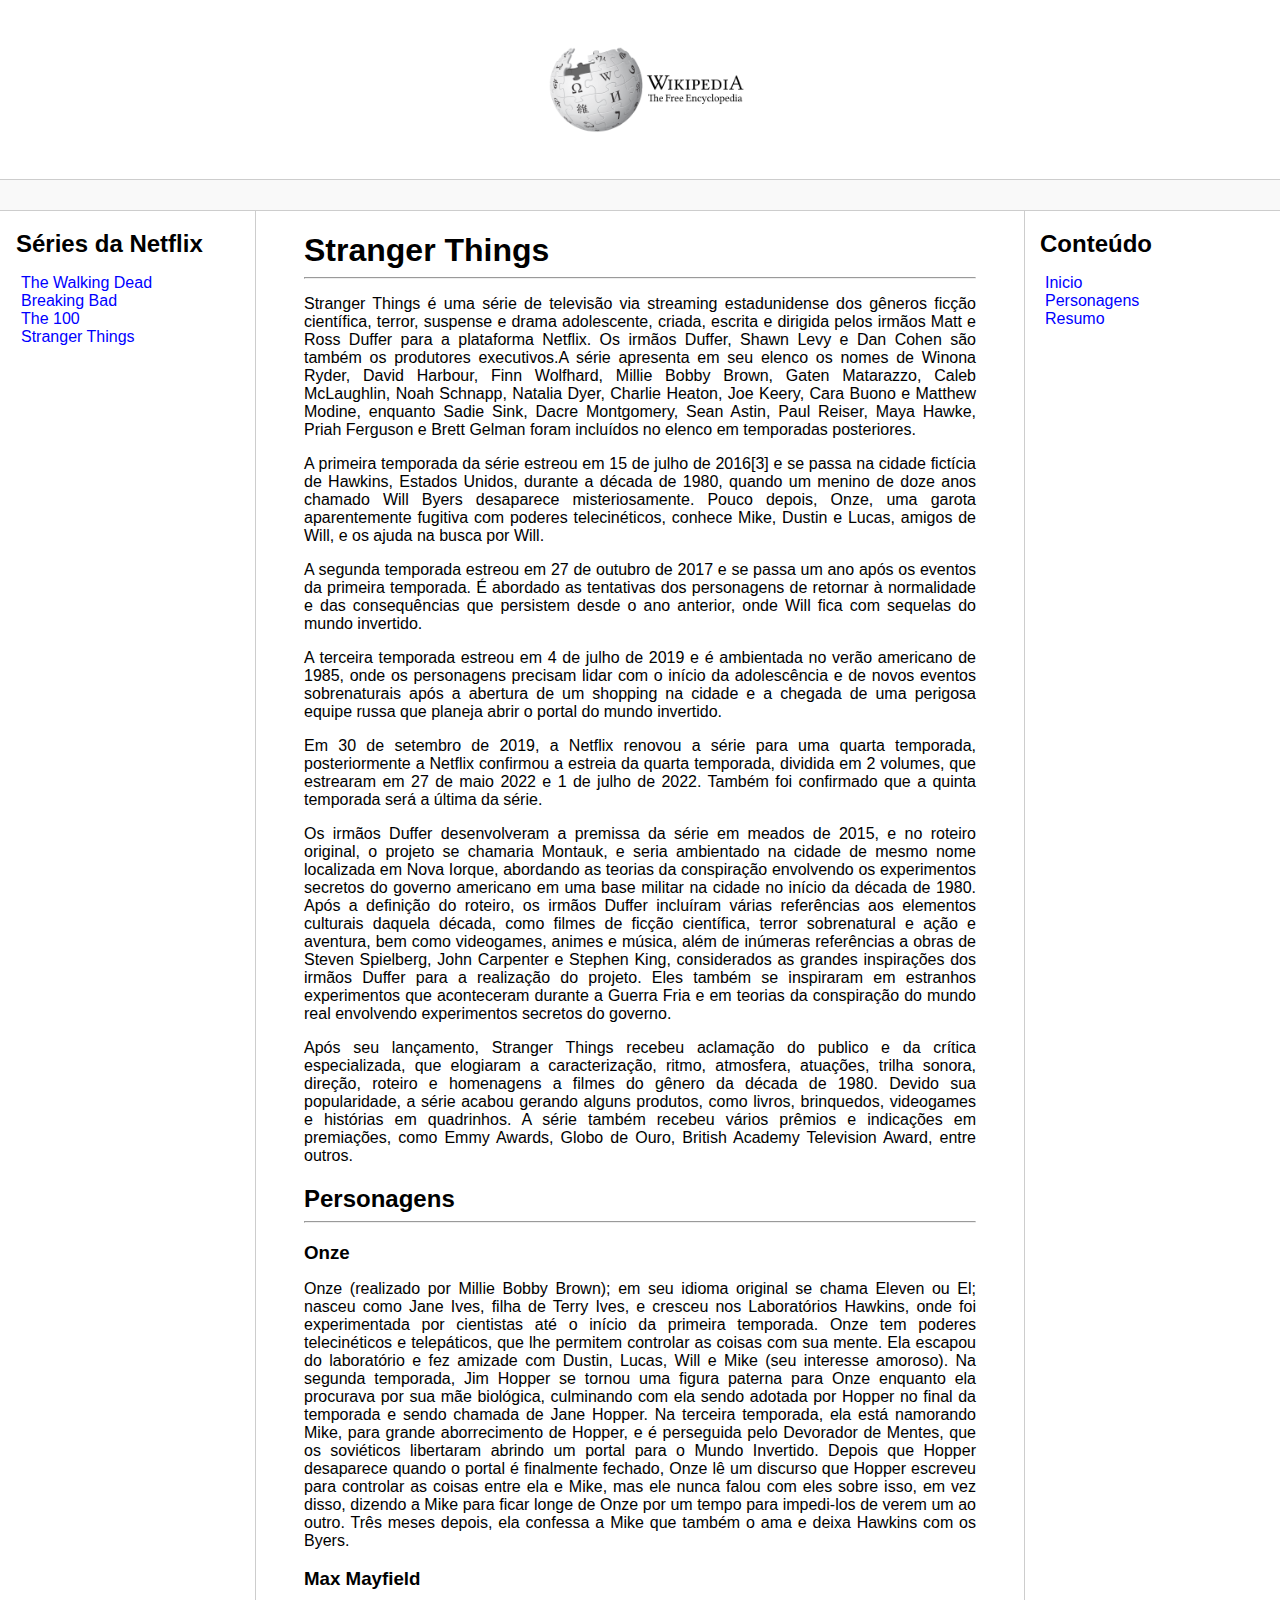
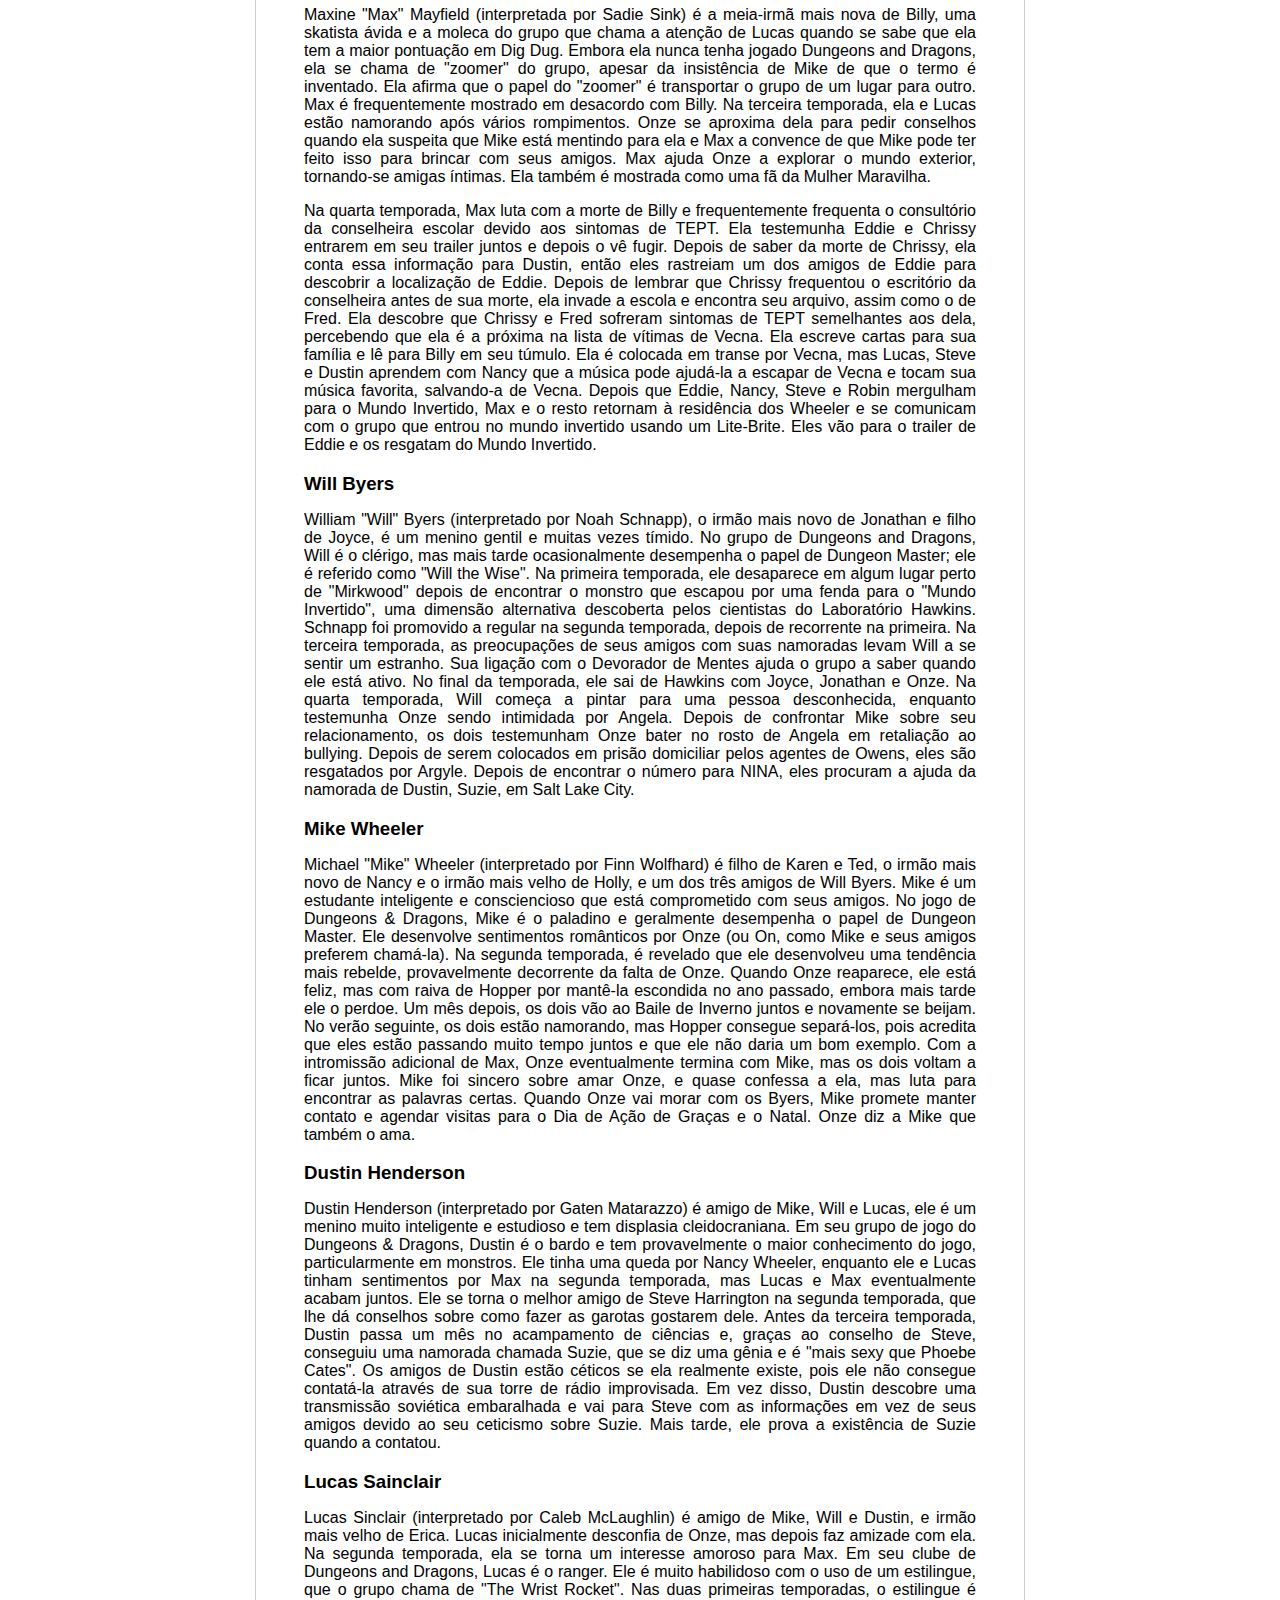
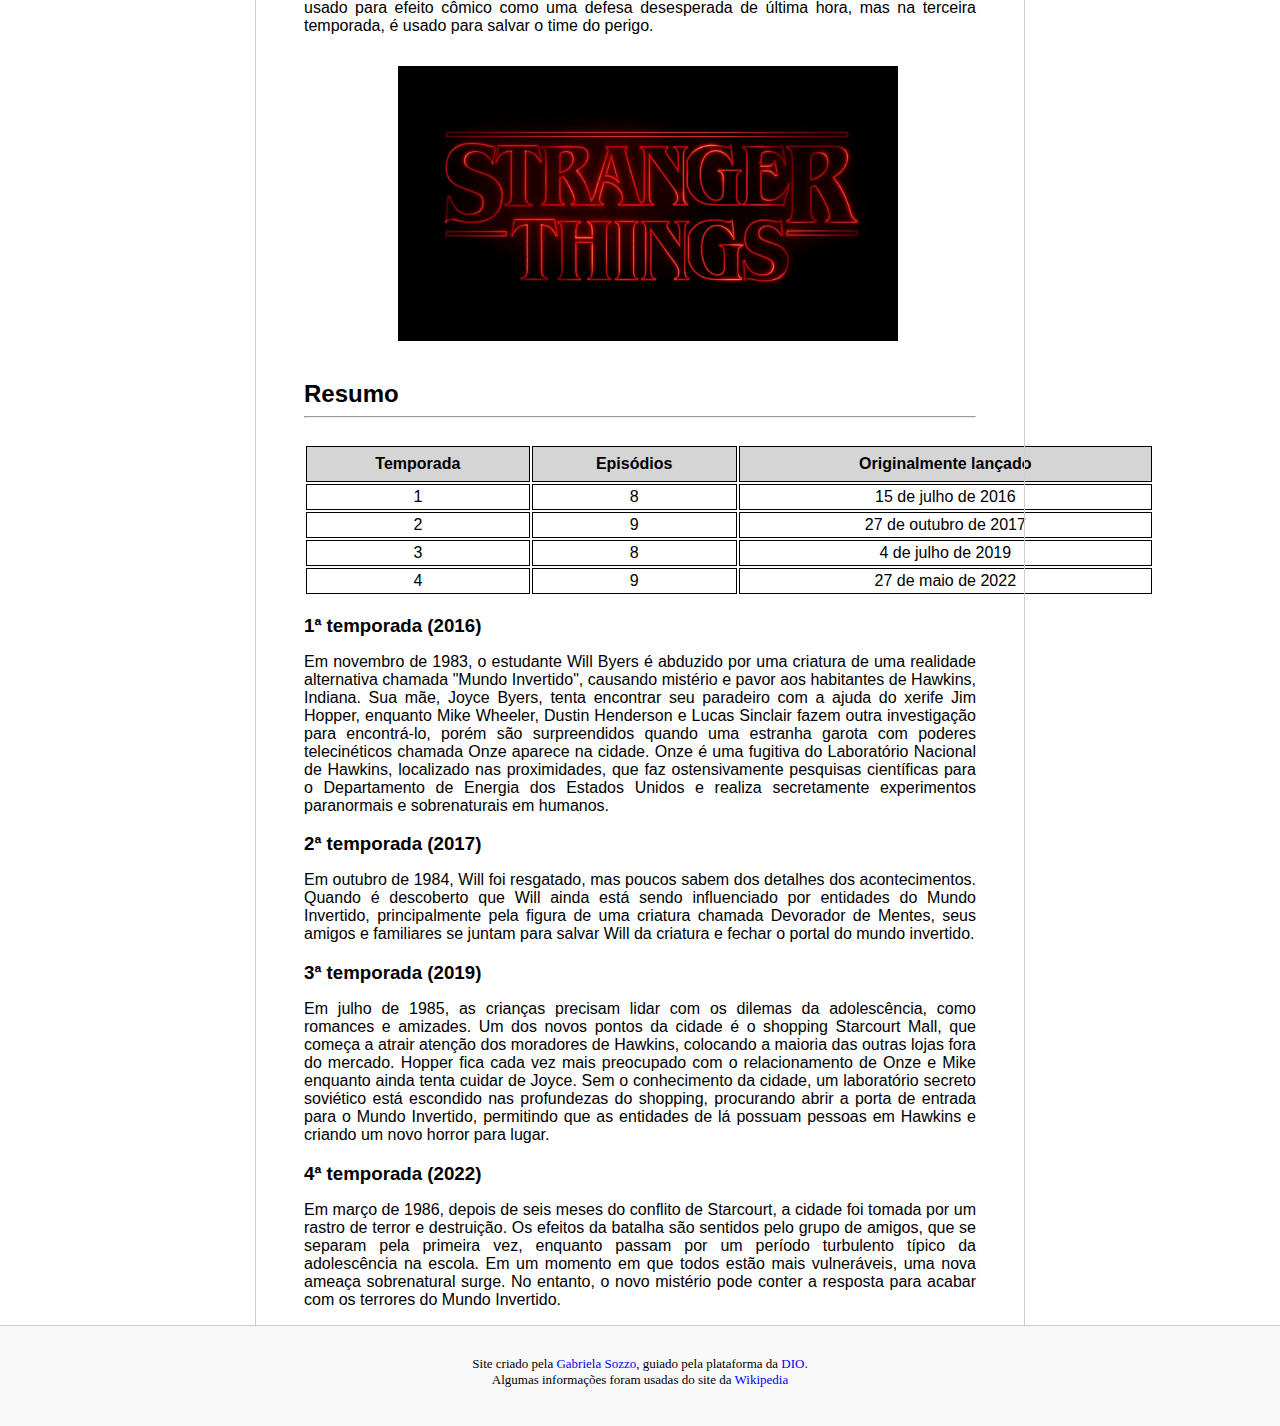
<file: Projeto.03/Stranger.html>
<!DOCTYPE html>
<html lang="pt-br">
<head>
    <meta charset="UTF-8">
    <meta name="viewport" content="width=device-width, initial-scale=1.0">
    <link rel="stylesheet" href="style.css">
    <link rel="shortcut icon" href="imagens/favicon.2.png" type="image/x-icon">
    <title>Wikipedia</title>
</head>
<body>
    <header>
        <figure>
            <img src="imagens/logo.2.png" alt="Logo da página" width="200px">
        </figure>
    </header>

    <div class="bar"></div>

    <div class="content">
        <div class="sidebar">
            <h2>Séries da Netflix</h2>
            <ul>
                <li><a href="index.html">The Walking Dead</a></li>
                <li><a href="Breaking.html">Breaking Bad</a></li>
                <li><a href="The100.html">The 100</a></li>
                <li><a href="Stranger.html">Stranger Things</a></li>
            </ul>
        </div>

        <main>
            
            <h1 id="Inicio">Stranger Things</h1>
            <hr>

            <p>Stranger Things é uma série de televisão via streaming estadunidense dos gêneros ficção científica, terror, suspense e drama adolescente, criada, escrita e dirigida pelos irmãos Matt e Ross Duffer para a plataforma Netflix. Os irmãos Duffer, Shawn Levy e Dan Cohen são também os produtores executivos.A série apresenta em seu elenco os nomes de Winona Ryder, David Harbour, Finn Wolfhard, Millie Bobby Brown, Gaten Matarazzo, Caleb McLaughlin, Noah Schnapp, Natalia Dyer, Charlie Heaton, Joe Keery, Cara Buono e Matthew Modine, enquanto Sadie Sink, Dacre Montgomery, Sean Astin, Paul Reiser, Maya Hawke, Priah Ferguson e Brett Gelman foram incluídos no elenco em temporadas posteriores.</p>

            <p>A primeira temporada da série estreou em 15 de julho de 2016[3] e se passa na cidade fictícia de Hawkins, Estados Unidos, durante a década de 1980, quando um menino de doze anos chamado Will Byers desaparece misteriosamente. Pouco depois, Onze, uma garota aparentemente fugitiva com poderes telecinéticos, conhece Mike, Dustin e Lucas, amigos de Will, e os ajuda na busca por Will.</p>

            <p>A segunda temporada estreou em 27 de outubro de 2017 e se passa um ano após os eventos da primeira temporada. É abordado as tentativas dos personagens de retornar à normalidade e das consequências que persistem desde o ano anterior, onde Will fica com sequelas do mundo invertido.</p>
            <p>A terceira temporada estreou em 4 de julho de 2019 e é ambientada no verão americano de 1985, onde os personagens precisam lidar com o início da adolescência e de novos eventos sobrenaturais após a abertura de um shopping na cidade e a chegada de uma perigosa equipe russa que planeja abrir o portal do mundo invertido.</p>

            <p>Em 30 de setembro de 2019, a Netflix renovou a série para uma quarta temporada, posteriormente a Netflix confirmou a estreia da quarta temporada, dividida em 2 volumes, que estrearam em 27 de maio 2022 e 1 de julho de 2022. Também foi confirmado que a quinta temporada será a última da série.</p>

            <p>Os irmãos Duffer desenvolveram a premissa da série em meados de 2015, e no roteiro original, o projeto se chamaria Montauk, e seria ambientado na cidade de mesmo nome localizada em Nova Iorque, abordando as teorias da conspiração envolvendo os experimentos secretos do governo americano em uma base militar na cidade no início da década de 1980. Após a definição do roteiro, os irmãos Duffer incluíram várias referências aos elementos culturais daquela década, como filmes de ficção científica, terror sobrenatural e ação e aventura, bem como videogames, animes e música, além de inúmeras referências a obras de Steven Spielberg, John Carpenter e Stephen King, considerados as grandes inspirações dos irmãos Duffer para a realização do projeto. Eles também se inspiraram em estranhos experimentos que aconteceram durante a Guerra Fria e em teorias da conspiração do mundo real envolvendo experimentos secretos do governo.</p>

            <p>Após seu lançamento, Stranger Things recebeu aclamação do publico e da crítica especializada, que elogiaram a caracterização, ritmo, atmosfera, atuações, trilha sonora, direção, roteiro e homenagens a filmes do gênero da década de 1980. Devido sua popularidade, a série acabou gerando alguns produtos, como livros, brinquedos, videogames e histórias em quadrinhos. A série também recebeu vários prêmios e indicações em premiações, como Emmy Awards, Globo de Ouro, British Academy Television Award, entre outros.</p>
            
            <h2 id="Personagens">Personagens</h2>
            <hr>

            <h3>Onze</h3>
            <p>Onze (realizado por Millie Bobby Brown); em seu idioma original se chama Eleven ou El; nasceu como Jane Ives, filha de Terry Ives, e cresceu nos Laboratórios Hawkins, onde foi experimentada por cientistas até o início da primeira temporada. Onze tem poderes telecinéticos e telepáticos, que lhe permitem controlar as coisas com sua mente. Ela escapou do laboratório e fez amizade com Dustin, Lucas, Will e Mike (seu interesse amoroso). Na segunda temporada, Jim Hopper se tornou uma figura paterna para Onze enquanto ela procurava por sua mãe biológica, culminando com ela sendo adotada por Hopper no final da temporada e sendo chamada de Jane Hopper. Na terceira temporada, ela está namorando Mike, para grande aborrecimento de Hopper, e é perseguida pelo Devorador de Mentes, que os soviéticos libertaram abrindo um portal para o Mundo Invertido. Depois que Hopper desaparece quando o portal é finalmente fechado, Onze lê um discurso que Hopper escreveu para controlar as coisas entre ela e Mike, mas ele nunca falou com eles sobre isso, em vez disso, dizendo a Mike para ficar longe de Onze por um tempo para impedi-los de verem um ao outro. Três meses depois, ela confessa a Mike que também o ama e deixa Hawkins com os Byers.</p>


            <h3>Max Mayfield</h3>
            <p>Maxine "Max" Mayfield (interpretada por Sadie Sink) é a meia-irmã mais nova de Billy, uma skatista ávida e a moleca do grupo que chama a atenção de Lucas quando se sabe que ela tem a maior pontuação em Dig Dug. Embora ela nunca tenha jogado Dungeons and Dragons, ela se chama de "zoomer" do grupo, apesar da insistência de Mike de que o termo é inventado. Ela afirma que o papel do "zoomer" é transportar o grupo de um lugar para outro. Max é frequentemente mostrado em desacordo com Billy. Na terceira temporada, ela e Lucas estão namorando após vários rompimentos. Onze se aproxima dela para pedir conselhos quando ela suspeita que Mike está mentindo para ela e Max a convence de que Mike pode ter feito isso para brincar com seus amigos. Max ajuda Onze a explorar o mundo exterior, tornando-se amigas íntimas. Ela também é mostrada como uma fã da Mulher Maravilha.</p>

            <p>Na quarta temporada, Max luta com a morte de Billy e frequentemente frequenta o consultório da conselheira escolar devido aos sintomas de TEPT. Ela testemunha Eddie e Chrissy entrarem em seu trailer juntos e depois o vê fugir. Depois de saber da morte de Chrissy, ela conta essa informação para Dustin, então eles rastreiam um dos amigos de Eddie para descobrir a localização de Eddie. Depois de lembrar que Chrissy frequentou o escritório da conselheira antes de sua morte, ela invade a escola e encontra seu arquivo, assim como o de Fred. Ela descobre que Chrissy e Fred sofreram sintomas de TEPT semelhantes aos dela, percebendo que ela é a próxima na lista de vítimas de Vecna. Ela escreve cartas para sua família e lê para Billy em seu túmulo. Ela é colocada em transe por Vecna, mas Lucas, Steve e Dustin aprendem com Nancy que a música pode ajudá-la a escapar de Vecna e tocam sua música favorita, salvando-a de Vecna. Depois que Eddie, Nancy, Steve e Robin mergulham para o Mundo Invertido, Max e o resto retornam à residência dos Wheeler e se comunicam com o grupo que entrou no mundo invertido usando um Lite-Brite. Eles vão para o trailer de Eddie e os resgatam do Mundo Invertido.</p>

            <h3>Will Byers</h3>
            <p>William "Will" Byers (interpretado por Noah Schnapp), o irmão mais novo de Jonathan e filho de Joyce, é um menino gentil e muitas vezes tímido. No grupo de Dungeons and Dragons, Will é o clérigo, mas mais tarde ocasionalmente desempenha o papel de Dungeon Master; ele é referido como "Will the Wise". Na primeira temporada, ele desaparece em algum lugar perto de "Mirkwood" depois de encontrar o monstro que escapou por uma fenda para o "Mundo Invertido", uma dimensão alternativa descoberta pelos cientistas do Laboratório Hawkins. Schnapp foi promovido a regular na segunda temporada, depois de recorrente na primeira. Na terceira temporada, as preocupações de seus amigos com suas namoradas levam Will a se sentir um estranho. Sua ligação com o Devorador de Mentes ajuda o grupo a saber quando ele está ativo. No final da temporada, ele sai de Hawkins com Joyce, Jonathan e Onze. Na quarta temporada, Will começa a pintar para uma pessoa desconhecida, enquanto testemunha Onze sendo intimidada por Angela. Depois de confrontar Mike sobre seu relacionamento, os dois testemunham Onze bater no rosto de Angela em retaliação ao bullying. Depois de serem colocados em prisão domiciliar pelos agentes de Owens, eles são resgatados por Argyle. Depois de encontrar o número para NINA, eles procuram a ajuda da namorada de Dustin, Suzie, em Salt Lake City.</p>

            <h3>Mike Wheeler</h3>
            <p>Michael "Mike" Wheeler (interpretado por Finn Wolfhard) é filho de Karen e Ted, o irmão mais novo de Nancy e o irmão mais velho de Holly, e um dos três amigos de Will Byers. Mike é um estudante inteligente e consciencioso que está comprometido com seus amigos. No jogo de Dungeons & Dragons, Mike é o paladino e geralmente desempenha o papel de Dungeon Master. Ele desenvolve sentimentos românticos por Onze (ou On, como Mike e seus amigos preferem chamá-la). Na segunda temporada, é revelado que ele desenvolveu uma tendência mais rebelde, provavelmente decorrente da falta de Onze. Quando Onze reaparece, ele está feliz, mas com raiva de Hopper por mantê-la escondida no ano passado, embora mais tarde ele o perdoe. Um mês depois, os dois vão ao Baile de Inverno juntos e novamente se beijam. No verão seguinte, os dois estão namorando, mas Hopper consegue separá-los, pois acredita que eles estão passando muito tempo juntos e que ele não daria um bom exemplo. Com a intromissão adicional de Max, Onze eventualmente termina com Mike, mas os dois voltam a ficar juntos. Mike foi sincero sobre amar Onze, e quase confessa a ela, mas luta para encontrar as palavras certas. Quando Onze vai morar com os Byers, Mike promete manter contato e agendar visitas para o Dia de Ação de Graças e o Natal. Onze diz a Mike que também o ama.</p>

            <h3>Dustin Henderson</h3>
            <p>Dustin Henderson (interpretado por Gaten Matarazzo) é amigo de Mike, Will e Lucas, ele é um menino muito inteligente e estudioso e tem displasia cleidocraniana. Em seu grupo de jogo do Dungeons & Dragons, Dustin é o bardo e tem provavelmente o maior conhecimento do jogo, particularmente em monstros. Ele tinha uma queda por Nancy Wheeler, enquanto ele e Lucas tinham sentimentos por Max na segunda temporada, mas Lucas e Max eventualmente acabam juntos. Ele se torna o melhor amigo de Steve Harrington na segunda temporada, que lhe dá conselhos sobre como fazer as garotas gostarem dele. Antes da terceira temporada, Dustin passa um mês no acampamento de ciências e, graças ao conselho de Steve, conseguiu uma namorada chamada Suzie, que se diz uma gênia e é "mais sexy que Phoebe Cates". Os amigos de Dustin estão céticos se ela realmente existe, pois ele não consegue contatá-la através de sua torre de rádio improvisada. Em vez disso, Dustin descobre uma transmissão soviética embaralhada e vai para Steve com as informações em vez de seus amigos devido ao seu ceticismo sobre Suzie. Mais tarde, ele prova a existência de Suzie quando a contatou.</p>

            <h3>Lucas Sainclair</h3>
            <p>Lucas Sinclair (interpretado por Caleb McLaughlin) é amigo de Mike, Will e Dustin, e irmão mais velho de Erica. Lucas inicialmente desconfia de Onze, mas depois faz amizade com ela. Na segunda temporada, ela se torna um interesse amoroso para Max. Em seu clube de Dungeons and Dragons, Lucas é o ranger. Ele é muito habilidoso com o uso de um estilingue, que o grupo chama de "The Wrist Rocket". Nas duas primeiras temporadas, o estilingue é usado para efeito cômico como uma defesa desesperada de última hora, mas na terceira temporada, é usado para salvar o time do perigo.</p>


            <figure>
                <img src="imagens/Stranger_Things_logo.png" alt="Imagem da serie Stranger Things" width="500px">
            </figure>

            <h2 id="Resumo">Resumo</h2>
            <hr>
            <br>

            <table>
                <thead>
                    <tr>
                        <th>Temporada</th>
                        <th>Episódios</th>
                        <th>Originalmente lançado</th>
                    </tr>
                </thead>
                <tbody>
                    <tr>
                        <th>1</th>
                        <th>8</th>
                        <th>15 de julho de 2016</th>
                    </tr>
                    <tr>
                        <th>2</th>
                        <th>9</th>
                        <th>27 de outubro de 2017</th>
                    </tr>
                    <tr>
                        <th>3</th>
                        <th>8</th>
                        <th>4 de julho de 2019</th>
                    </tr>
                    <tr>
                        <th>4</th>
                        <th>9</th>
                        <th>27 de maio de 2022</th>
                    </tr>
                </tbody>
            </table>

            <h3>1ª temporada (2016)</h3>
            <p>Em novembro de 1983, o estudante Will Byers é abduzido por uma criatura de uma realidade alternativa chamada "Mundo Invertido", causando mistério e pavor aos habitantes de Hawkins, Indiana. Sua mãe, Joyce Byers, tenta encontrar seu paradeiro com a ajuda do xerife Jim Hopper, enquanto Mike Wheeler, Dustin Henderson e Lucas Sinclair fazem outra investigação para encontrá-lo, porém são surpreendidos quando uma estranha garota com poderes telecinéticos chamada Onze aparece na cidade. Onze é uma fugitiva do Laboratório Nacional de Hawkins, localizado nas proximidades, que faz ostensivamente pesquisas científicas para o Departamento de Energia dos Estados Unidos e realiza secretamente experimentos paranormais e sobrenaturais em humanos.</p>

            <h3>2ª temporada (2017)</h3>
            <p>Em outubro de 1984, Will foi resgatado, mas poucos sabem dos detalhes dos acontecimentos. Quando é descoberto que Will ainda está sendo influenciado por entidades do Mundo Invertido, principalmente pela figura de uma criatura chamada Devorador de Mentes, seus amigos e familiares se juntam para salvar Will da criatura e fechar o portal do mundo invertido.</p>

            <h3>3ª temporada (2019)</h3>
            <p>Em julho de 1985, as crianças precisam lidar com os dilemas da adolescência, como romances e amizades. Um dos novos pontos da cidade é o shopping Starcourt Mall, que começa a atrair atenção dos moradores de Hawkins, colocando a maioria das outras lojas fora do mercado. Hopper fica cada vez mais preocupado com o relacionamento de Onze e Mike enquanto ainda tenta cuidar de Joyce. Sem o conhecimento da cidade, um laboratório secreto soviético está escondido nas profundezas do shopping, procurando abrir a porta de entrada para o Mundo Invertido, permitindo que as entidades de lá possuam pessoas em Hawkins e criando um novo horror para lugar.</p>

            <h3>4ª temporada (2022)</h3>
            <p>Em março de 1986, depois de seis meses do conflito de Starcourt, a cidade foi tomada por um rastro de terror e destruição. Os efeitos da batalha são sentidos pelo grupo de amigos, que se separam pela primeira vez, enquanto passam por um período turbulento típico da adolescência na escola. Em um momento em que todos estão mais vulneráveis, uma nova ameaça sobrenatural surge. No entanto, o novo mistério pode conter a resposta para acabar com os terrores do Mundo Invertido.</p>

        </main>
        
        <div class="anchors">
            <h2>Conteúdo</h2>
            <ul>
                <li><a href="#Inicio">Inicio</a></li>
                <li><a href="#Personagens">Personagens</a></li>
                <li><a href="#Resumo">Resumo</a></li>
            </ul>
        </div>
    </div>

    <footer>
        <p>Site criado pela <a href="https://github.com/GabrielaSozzo" target="_blank">Gabriela Sozzo</a>, guiado pela plataforma da <a href="https://www.dio.me" target="_blank">DIO.</a> <br> Algumas informações foram usadas do site da <a href="https://pt.wikipedia.org/wiki/Wikipédia:Página_principal" target="_blank">Wikipedia</a></p>
    </footer>
</body>
</html>
</file>
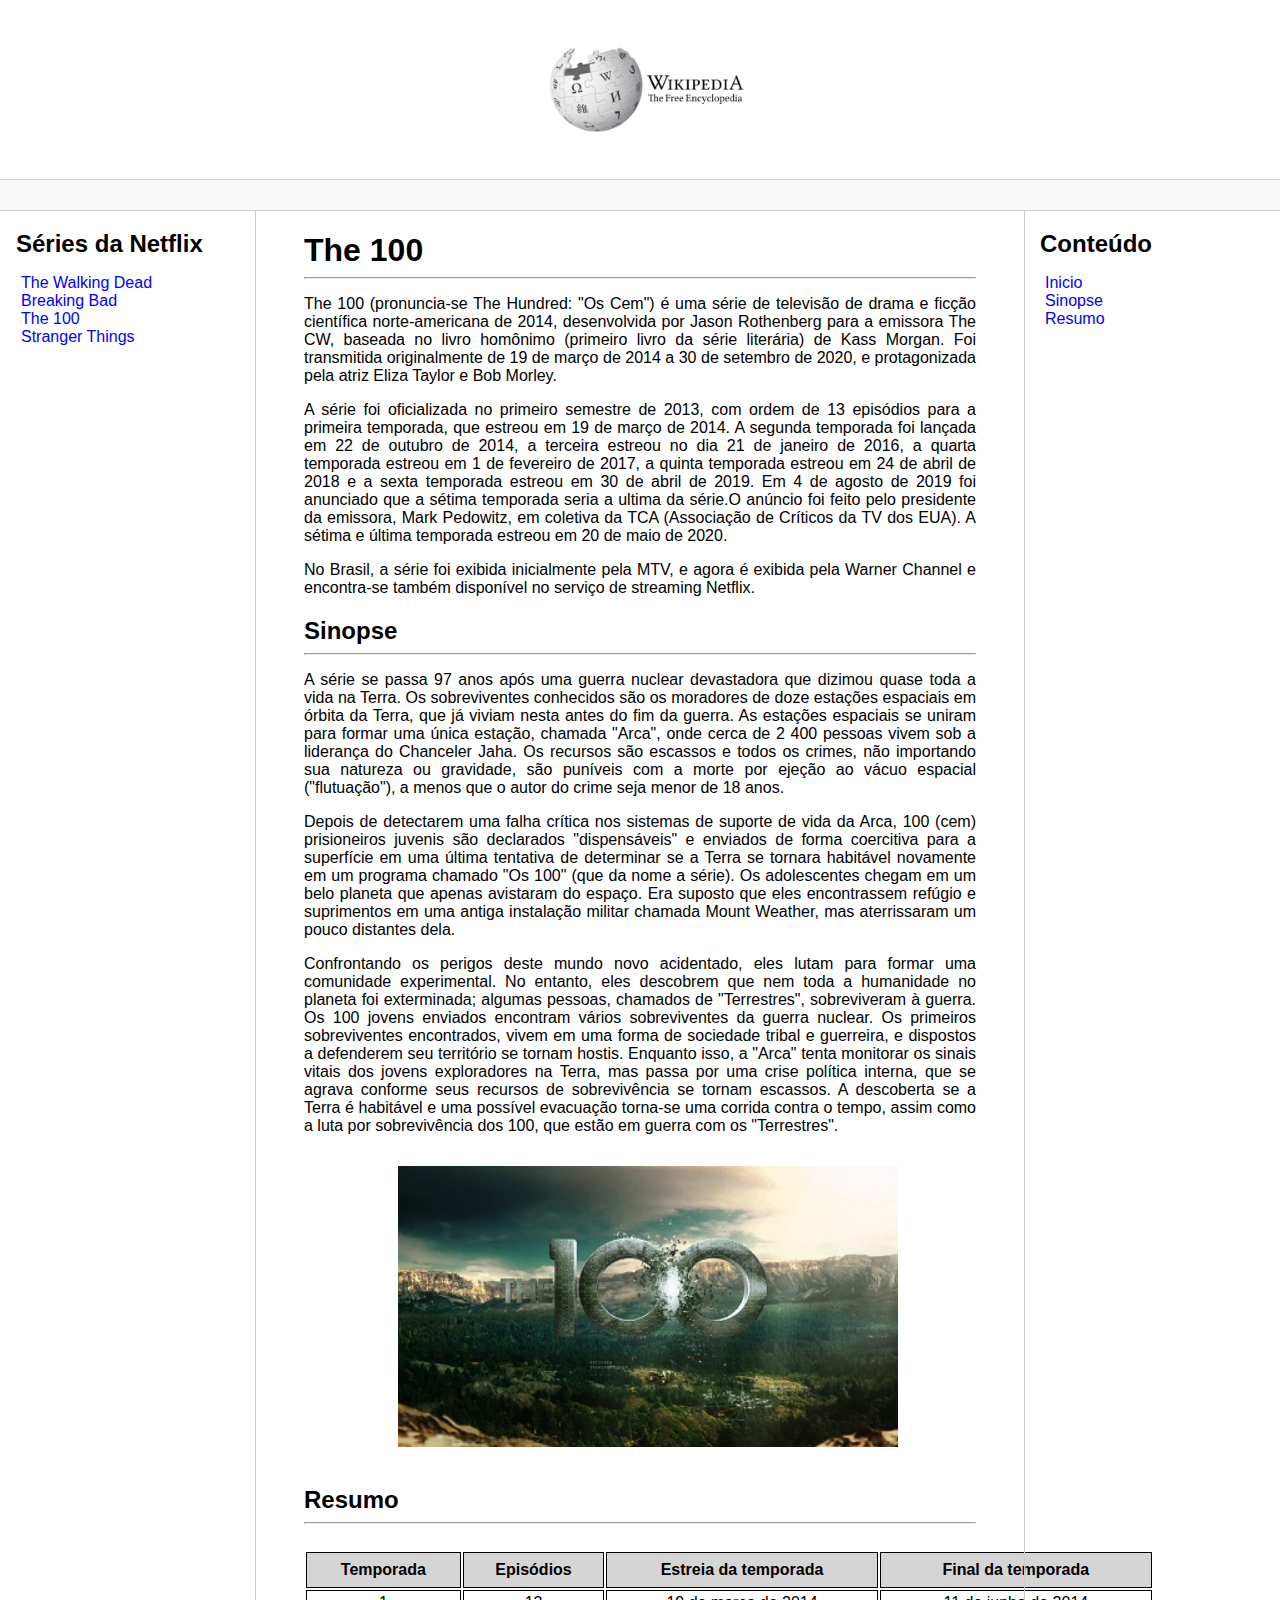
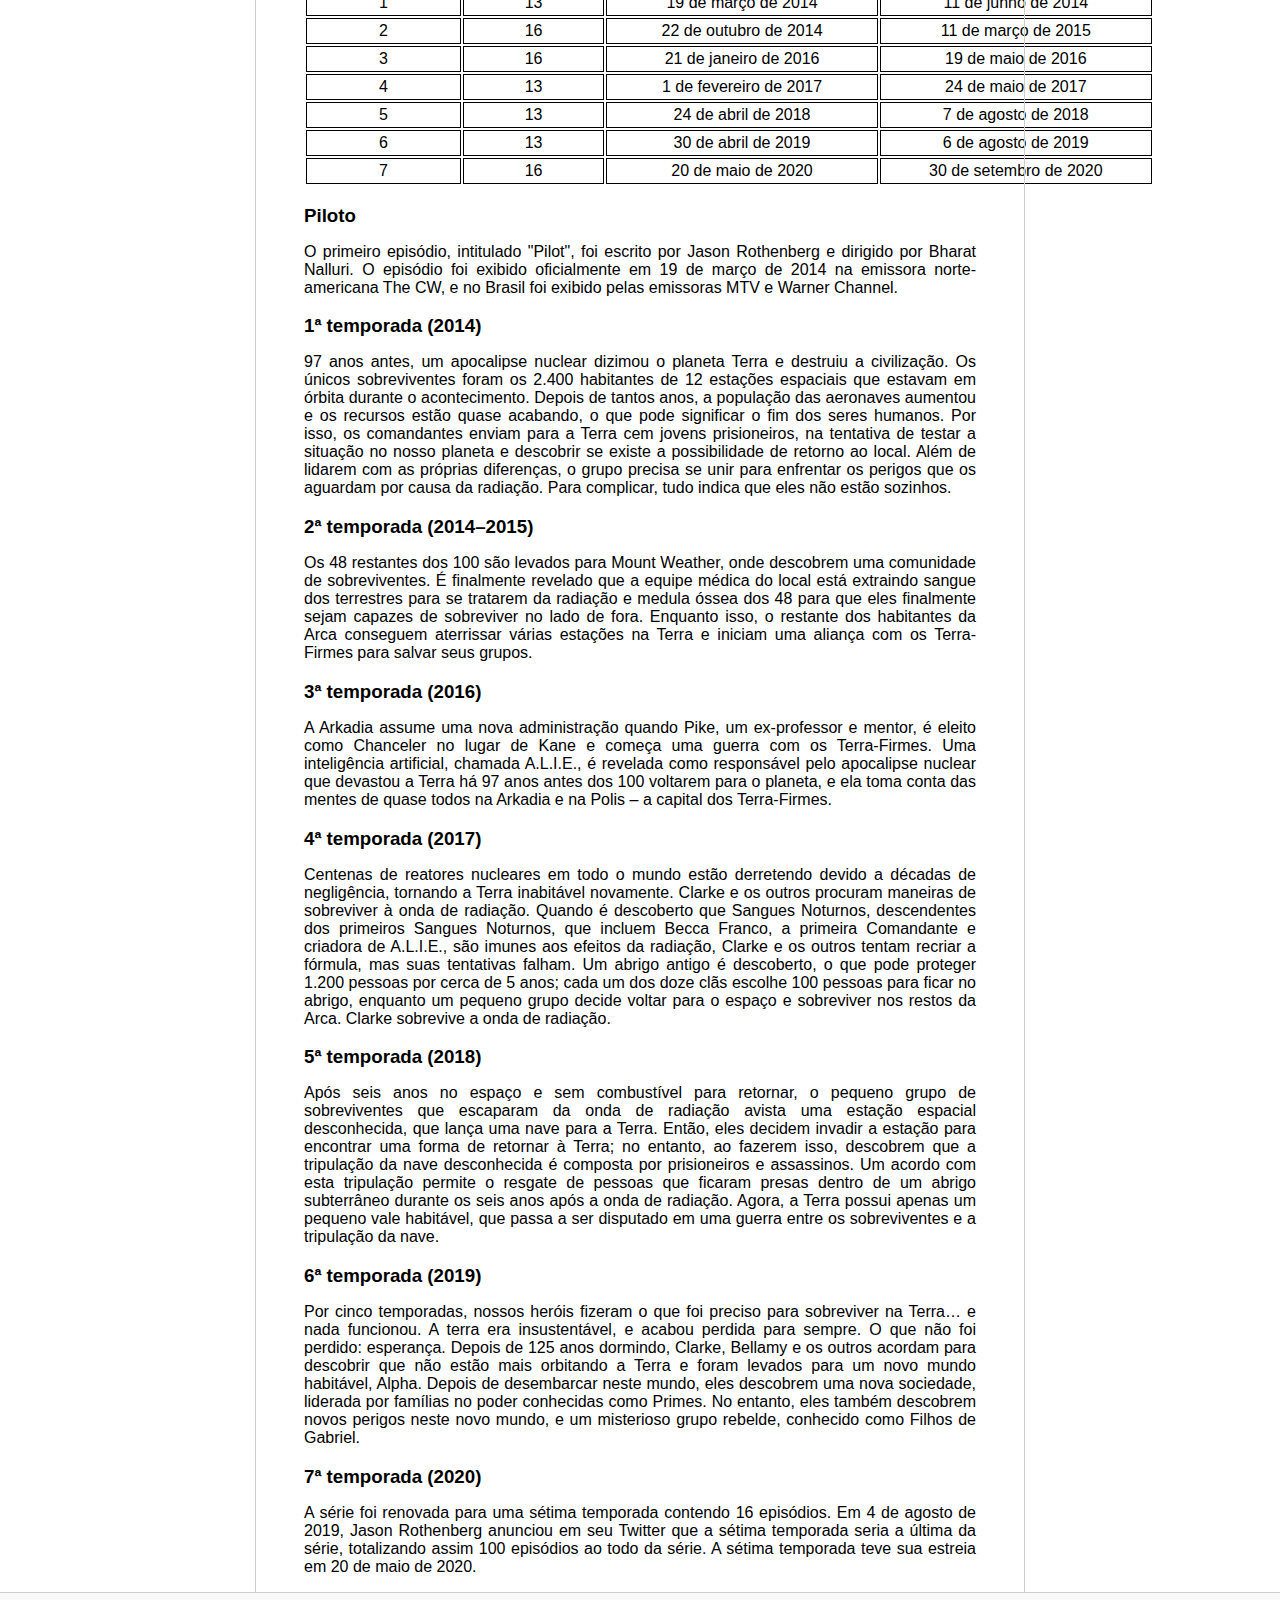
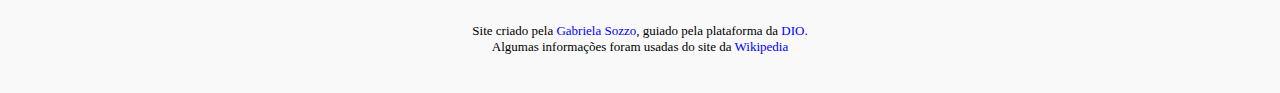
<file: Projeto.03/The100.html>
<!DOCTYPE html>
<html lang="pt-br">
<head>
    <meta charset="UTF-8">
    <meta name="viewport" content="width=device-width, initial-scale=1.0">
    <link rel="stylesheet" href="style.css">
    <link rel="shortcut icon" href="imagens/favicon.2.png" type="image/x-icon">
    <title>Wikipedia</title>
</head>
<body>
    <header>
        <figure>
            <img src="imagens/logo.2.png" alt="Logo da página" width="200px">
        </figure>
    </header>

    <div class="bar"></div>

    <div class="content">
        <div class="sidebar">
            <h2>Séries da Netflix</h2>
            <ul>
                <li><a href="index.html">The Walking Dead</a></li>
                <li><a href="Breaking.html">Breaking Bad</a></li>
                <li><a href="The100.html">The 100</a></li>
                <li><a href="Stranger.html">Stranger Things</a></li>
            </ul>
        </div>

        <main>
            
            <h1 id="Inicio">The 100</h1>
            <hr>

            <p>The 100 (pronuncia-se The Hundred: "Os Cem") é uma série de televisão de drama e ficção científica norte-americana de 2014, desenvolvida por Jason Rothenberg para a emissora The CW, baseada no livro homônimo (primeiro livro da série literária) de Kass Morgan. Foi transmitida originalmente de 19 de março de 2014 a 30 de setembro de 2020, e protagonizada pela atriz Eliza Taylor e Bob Morley.</p>

            <p>A série foi oficializada no primeiro semestre de 2013, com ordem de 13 episódios para a primeira temporada, que estreou em 19 de março de 2014. A segunda temporada foi lançada em 22 de outubro de 2014, a terceira estreou no dia 21 de janeiro de 2016, a quarta temporada estreou em 1 de fevereiro de 2017, a quinta temporada estreou em 24 de abril de 2018 e a sexta temporada estreou em 30 de abril de 2019. Em 4 de agosto de 2019 foi anunciado que a sétima temporada seria a ultima da série.O anúncio foi feito pelo presidente da emissora, Mark Pedowitz, em coletiva da TCA (Associação de Críticos da TV dos EUA). A sétima e última temporada estreou em 20 de maio de 2020.</p>
                
            <p>No Brasil, a série foi exibida inicialmente pela MTV, e agora é exibida pela Warner Channel e encontra-se também disponível no serviço de streaming Netflix.</p>
            
            <h2 id="Sinopse">Sinopse</h2>
            <hr>

            <p>A série se passa 97 anos após uma guerra nuclear devastadora que dizimou quase toda a vida na Terra. Os sobreviventes conhecidos são os moradores de doze estações espaciais em órbita da Terra, que já viviam nesta antes do fim da guerra. As estações espaciais se uniram para formar uma única estação, chamada "Arca", onde cerca de 2 400 pessoas vivem sob a liderança do Chanceler Jaha. Os recursos são escassos e todos os crimes, não importando sua natureza ou gravidade, são puníveis com a morte por ejeção ao vácuo espacial ("flutuação"), a menos que o autor do crime seja menor de 18 anos.</p>

            <p>Depois de detectarem uma falha crítica nos sistemas de suporte de vida da Arca, 100 (cem) prisioneiros juvenis são declarados "dispensáveis" e enviados de forma coercitiva para a superfície em uma última tentativa de determinar se a Terra se tornara habitável novamente em um programa chamado "Os 100" (que da nome a série). Os adolescentes chegam em um belo planeta que apenas avistaram do espaço. Era suposto que eles encontrassem refúgio e suprimentos em uma antiga instalação militar chamada Mount Weather, mas aterrissaram um pouco distantes dela.</p>

            <p>Confrontando os perigos deste mundo novo acidentado, eles lutam para formar uma comunidade experimental. No entanto, eles descobrem que nem toda a humanidade no planeta foi exterminada; algumas pessoas, chamados de "Terrestres", sobreviveram à guerra. Os 100 jovens enviados encontram vários sobreviventes da guerra nuclear. Os primeiros sobreviventes encontrados, vivem em uma forma de sociedade tribal e guerreira, e dispostos a defenderem seu território se tornam hostis. Enquanto isso, a "Arca" tenta monitorar os sinais vitais dos jovens exploradores na Terra, mas passa por uma crise política interna, que se agrava conforme seus recursos de sobrevivência se tornam escassos. A descoberta se a Terra é habitável e uma possível evacuação torna-se uma corrida contra o tempo, assim como a luta por sobrevivência dos 100, que estão em guerra com os "Terrestres".</p>

            <figure>
                <img src="imagens/The_100_logo.jpg" alt="Imagem da serie The 100" width="500px">
            </figure>

            <h2 id="Resumo">Resumo</h2>
            <hr>
            <br>

            <table>
                <thead>
                    <tr>
                        <th>Temporada</th>
                        <th>Episódios</th>
                        <th>Estreia da temporada</th>
                        <th>Final da temporada</th>
                    </tr>
                </thead>
                <tbody>
                    <tr>
                        <th>1</th>
                        <th>13</th>
                        <th>19 de março de 2014	</th>
                        <th>11 de junho de 2014</th>
                    </tr>
                    <tr>
                        <th>2</th>
                        <th>16</th>
                        <th>22 de outubro de 2014</th>
                        <th>11 de março de 2015</th>
                    </tr>
                    <tr>
                        <th>3</th>
                        <th>16</th>
                        <th>21 de janeiro de 2016</th>
                        <th>19 de maio de 2016</th>
                    </tr>
                    <tr>
                        <th>4</th>
                        <th>13</th>
                        <th>1 de fevereiro de 2017</th>
                        <th>24 de maio de 2017</th>
                    </tr>
                    <tr>
                        <th>5</th>
                        <th>13</th>
                        <th>24 de abril de 2018</th>
                        <th>7 de agosto de 2018</th>
                    </tr>
                    <tr>
                        <th>6</th>
                        <th>13</th>
                        <th>30 de abril de 2019	</th>
                        <th>6 de agosto de 2019</th>
                    </tr>
                    <tr>
                        <th>7</th>
                        <th>16</th>
                        <th>20 de maio de 2020</th>
                        <th>30 de setembro de 2020</th>
                </tbody>
            </table>

            <h3>Piloto</h3>
            <p>O primeiro episódio, intitulado "Pilot", foi escrito por Jason Rothenberg e dirigido por Bharat Nalluri. O episódio foi exibido oficialmente em 19 de março de 2014 na emissora norte-americana The CW, e no Brasil foi exibido pelas emissoras MTV e Warner Channel.</p>

            <h3>1ª temporada (2014)</h3>
            <p>97 anos antes, um apocalipse nuclear dizimou o planeta Terra e destruiu a civilização. Os únicos sobreviventes foram os 2.400 habitantes de 12 estações espaciais que estavam em órbita durante o acontecimento. Depois de tantos anos, a população das aeronaves aumentou e os recursos estão quase acabando, o que pode significar o fim dos seres humanos. Por isso, os comandantes enviam para a Terra cem jovens prisioneiros, na tentativa de testar a situação no nosso planeta e descobrir se existe a possibilidade de retorno ao local. Além de lidarem com as próprias diferenças, o grupo precisa se unir para enfrentar os perigos que os aguardam por causa da radiação. Para complicar, tudo indica que eles não estão sozinhos.</p>

            <h3>2ª temporada (2014–2015)</h3>
            <p>Os 48 restantes dos 100 são levados para Mount Weather, onde descobrem uma comunidade de sobreviventes. É finalmente revelado que a equipe médica do local está extraindo sangue dos terrestres para se tratarem da radiação e medula óssea dos 48 para que eles finalmente sejam capazes de sobreviver no lado de fora. Enquanto isso, o restante dos habitantes da Arca conseguem aterrissar várias estações na Terra e iniciam uma aliança com os Terra-Firmes para salvar seus grupos.</p>

            <h3>3ª temporada (2016)</h3>
            <p>A Arkadia assume uma nova administração quando Pike, um ex-professor e mentor, é eleito como Chanceler no lugar de Kane e começa uma guerra com os Terra-Firmes. Uma inteligência artificial, chamada A.L.I.E., é revelada como responsável pelo apocalipse nuclear que devastou a Terra há 97 anos antes dos 100 voltarem para o planeta, e ela toma conta das mentes de quase todos na Arkadia e na Polis – a capital dos Terra-Firmes.</p>

            <h3>4ª temporada (2017)</h3>
            <p>Centenas de reatores nucleares em todo o mundo estão derretendo devido a décadas de negligência, tornando a Terra inabitável novamente. Clarke e os outros procuram maneiras de sobreviver à onda de radiação. Quando é descoberto que Sangues Noturnos, descendentes dos primeiros Sangues Noturnos, que incluem Becca Franco, a primeira Comandante e criadora de A.L.I.E., são imunes aos efeitos da radiação, Clarke e os outros tentam recriar a fórmula, mas suas tentativas falham. Um abrigo antigo é descoberto, o que pode proteger 1.200 pessoas por cerca de 5 anos; cada um dos doze clãs escolhe 100 pessoas para ficar no abrigo, enquanto um pequeno grupo decide voltar para o espaço e sobreviver nos restos da Arca. Clarke sobrevive a onda de radiação.</p>

            <h3>5ª temporada (2018)</h3>
            <p>Após seis anos no espaço e sem combustível para retornar, o pequeno grupo de sobreviventes que escaparam da onda de radiação avista uma estação espacial desconhecida, que lança uma nave para a Terra. Então, eles decidem invadir a estação para encontrar uma forma de retornar à Terra; no entanto, ao fazerem isso, descobrem que a tripulação da nave desconhecida é composta por prisioneiros e assassinos. Um acordo com esta tripulação permite o resgate de pessoas que ficaram presas dentro de um abrigo subterrâneo durante os seis anos após a onda de radiação. Agora, a Terra possui apenas um pequeno vale habitável, que passa a ser disputado em uma guerra entre os sobreviventes e a tripulação da nave.</p>

            <h3>6ª temporada (2019)</h3>
            <p>Por cinco temporadas, nossos heróis fizeram o que foi preciso para sobreviver na Terra… e nada funcionou. A terra era insustentável, e acabou perdida para sempre. O que não foi perdido: esperança. Depois de 125 anos dormindo, Clarke, Bellamy e os outros acordam para descobrir que não estão mais orbitando a Terra e foram levados para um novo mundo habitável, Alpha. Depois de desembarcar neste mundo, eles descobrem uma nova sociedade, liderada por famílias no poder conhecidas como Primes. No entanto, eles também descobrem novos perigos neste novo mundo, e um misterioso grupo rebelde, conhecido como Filhos de Gabriel.</p>

            <h3>7ª temporada (2020)</h3>
            <p>A série foi renovada para uma sétima temporada contendo 16 episódios. Em 4 de agosto de 2019, Jason Rothenberg anunciou em seu Twitter que a sétima temporada seria a última da série, totalizando assim 100 episódios ao todo da série. A sétima temporada teve sua estreia em 20 de maio de 2020.</p>

        </main>
        
        <div class="anchors">
            <h2>Conteúdo</h2>
            <ul>
                <li><a href="#Inicio">Inicio</a></li>
                <li><a href="#Sinopse">Sinopse</a></li>
                <li><a href="#Resumo">Resumo</a></li>
            </ul>
        </div>
    </div>

    <footer>
        <p>Site criado pela <a href="https://github.com/GabrielaSozzo" target="_blank">Gabriela Sozzo</a>, guiado pela plataforma da <a href="https://www.dio.me" target="_blank">DIO.</a> <br> Algumas informações foram usadas do site da <a href="https://pt.wikipedia.org/wiki/Wikipédia:Página_principal" target="_blank">Wikipedia</a></p>
    </footer>
</body>
</html>
</file>
<file: Projeto.02/style.css>
*{
    margin: 0;
    padding: 0;
}


div.cabecalho {
    height: 300px;
    width: 100%;
}


div.cabecalho > img{
    height: 300px;
    width: 100%;
}

div.menu {
    font-family: Arial, Helvetica, sans-serif;
    height: 500px;
    width: 230px;
    background-color: #8DAEF2;
    float: left;
    line-height: 60px;
    padding: 6px;
    text-align: center;
}

li > a{
    color: #1A2440;
    padding: 10px;
    border-radius: 5px;
    text-decoration: none;
    font-weight: bold;
    transition-duration: 0.5s;
}

li > a:hover{
    background-color: #1A2440;
    color: #8DAEF2;
}

div.conteudo {
    height: 500px;
    width: 100%;
    background-color:#bccbe8;
    padding: 6px;
}

div.main {
    padding-left: 290px;
    padding-right: 100px;
    text-align: justify;
    font-family: Arial, Helvetica, sans-serif;
}

table{
    width: 700px;
    height: 200px;
}

th{
    background-color: #1A2440;
    border: 1px solid black;
    padding: 8px;
    text-align: center;
    color: #bccbe8;
}

td{
    border: 1px solid black;
    padding: 8px;
    text-align: center;  
}

div.iframe{
   padding-top: 50px;
   float: left;
}

div.formulario{
    padding-right: 70px;
    padding-top: 50px;
    float: right;
}

div.formulario > form{
    display: flex;
    flex-direction: column;
}

form input, form textarea{
    outline: unset;
    padding: 10px;
    width: 300px;
    border: 1px solid #1A2440;
    border-radius: 10px;
}

button{
    padding: 4px;
    width: 160px;
    border: 1px solid #1A2440;
    border-radius: 10px;
    transition-duration: 0.5s;
}

button:hover{
    background-color: #1A2440;
    color: #bccbe8;
}

div.rodape {
    height: 90px;
    width: 100%;
    background-color: #1A2440;
}

footer{
    padding-top: 28px;
}

footer > p{
    font-family: Arial, Helvetica, sans-serif;
    color: #bccbe8;
    text-align: center;
    
}

footer > p > a{
    text-decoration: none;
    color: #bccbe8;
    font-weight: bold;
}

footer > p > a:hover{
    text-decoration: underline;
}

h1, h2{
    font-family: Arial, Helvetica, sans-serif;
    color: #1A2440;
}

p{
    font-family: Arial, Helvetica, sans-serif;
}
</file>
<file: Projeto.03/style.css>
body, html {
    margin: 0;
    padding: 0;
    font-family: 'Segoe UI', Tahoma, Geneva, Verdana, sans-serif;
    text-align: justify;
}

img {
    padding: 15px;
    padding-left: 30px
}

ul {
    list-style: none;
    padding-left: 5px;
}

a {
    color: blue;
    text-decoration: none;
}

a:hover {
    text-decoration: underline;
}

h1, h2, h3 {
    margin-bottom: 0px;
}

.bar {
    background-color: #f9f9f9;
    padding: 15px;
    border-top: solid 1px #cdcdcd;
    border-bottom: solid 1px #cdcdcd;
}

.content {
    max-width: 1440px;
    margin: auto;
    grid-gap: 3rem;
    display: grid;
    gap: 3rem;
    grid-template-areas: "sidebar main anchors";
    grid-template-columns: minmax(0,15rem) minmax(0,2.5fr) minmax(0,15rem);
    padding-left: 1rem;
    padding-right: 1rem;
}

table{
    width: 850px;
    height: 80px;
    text-align: center;
}

thead {
    background-color: #d6d5d5;
    color: black;
}

thead > tr > th {
    font-weight: bold;
    padding: 8px;
}

th {
    border: 1px solid black;
    padding: 3px;
    font-weight: normal;
}

blockquote {
    background-color: #f5f1f1;
    padding: 10px;
    border-left: 5px solid #cdcdcd;
}

footer {
    background-color: #f9f9f9;
    min-height: 100px;
    border-top: solid 1px #cdcdcd;
}

footer > p {
    text-align: center;
    margin-bottom: 0px;
    margin-top: 0px;
    padding-top: 30px;
    font-family: 'Times New Roman', Times, serif;
    font-size: small;
}

.anchors {
    border-left: solid 1px #cdcdcd;
    padding-left: 15px;
}

.sidebar {
    border-right: solid 1px #cdcdcd;
}

figure {
    text-align: center;
}
</file>
